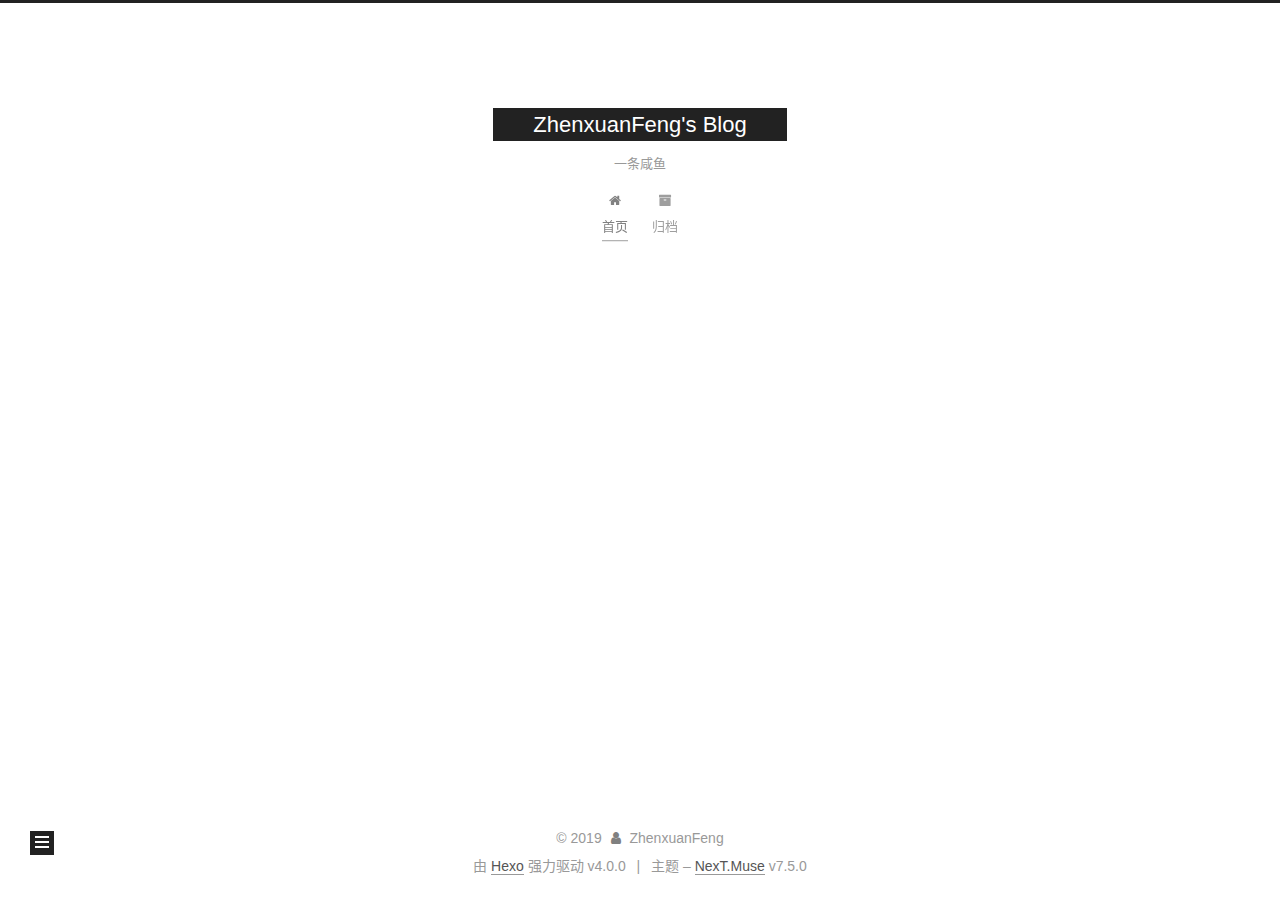
<file: index.html>
<!DOCTYPE html>
<html lang="zh-CN">
<head>
  <meta charset="UTF-8">
<meta name="viewport" content="width=device-width, initial-scale=1, maximum-scale=2">
<meta name="theme-color" content="#222">
<meta name="generator" content="Hexo 4.0.0">
  <link rel="apple-touch-icon" sizes="180x180" href="/images/apple-touch-icon-next.png">
  <link rel="icon" type="image/png" sizes="32x32" href="/images/favicon-32x32-next.png">
  <link rel="icon" type="image/png" sizes="16x16" href="/images/favicon-16x16-next.png">
  <link rel="mask-icon" href="/images/logo.svg" color="#222">
  <link rel="alternate" href="/atom.xml" title="ZhenxuanFeng's Blog" type="application/atom+xml">

<link rel="stylesheet" href="/css/main.css">


<link rel="stylesheet" href="/lib/font-awesome/css/font-awesome.min.css">


<script id="hexo-configurations">
  var NexT = window.NexT || {};
  var CONFIG = {
    hostname: new URL('http://zhenxuanfeng.github.io').hostname,
    root: '/',
    scheme: 'Muse',
    version: '7.5.0',
    exturl: false,
    sidebar: {"position":"left","display":"post","offset":12,"onmobile":false},
    copycode: {"enable":false,"show_result":false,"style":null},
    back2top: {"enable":true,"sidebar":false,"scrollpercent":false},
    bookmark: {"enable":false,"color":"#222","save":"auto"},
    fancybox: false,
    mediumzoom: false,
    lazyload: false,
    pangu: false,
    algolia: {
      appID: '',
      apiKey: '',
      indexName: '',
      hits: {"per_page":10},
      labels: {"input_placeholder":"Search for Posts","hits_empty":"We didn't find any results for the search: ${query}","hits_stats":"${hits} results found in ${time} ms"}
    },
    localsearch: {"enable":false,"trigger":"auto","top_n_per_article":1,"unescape":false,"preload":false},
    path: '',
    motion: {"enable":true,"async":false,"transition":{"post_block":"fadeIn","post_header":"slideDownIn","post_body":"slideDownIn","coll_header":"slideLeftIn","sidebar":"slideUpIn"}},
    sidebarPadding: 40
  };
</script>

  <meta property="og:type" content="website">
<meta property="og:title" content="ZhenxuanFeng&#39;s Blog">
<meta property="og:url" content="http:&#x2F;&#x2F;zhenxuanfeng.github.io&#x2F;index.html">
<meta property="og:site_name" content="ZhenxuanFeng&#39;s Blog">
<meta property="og:locale" content="zh-CN">
<meta name="twitter:card" content="summary">

<link rel="canonical" href="http://zhenxuanfeng.github.io/">


<script id="page-configurations">
  // https://hexo.io/docs/variables.html
  CONFIG.page = {
    sidebar: "",
    isHome: true,
    isPost: false,
    isPage: false,
    isArchive: false
  };
</script>

  <title>ZhenxuanFeng's Blog</title>
  






  <noscript>
  <style>
  .use-motion .brand,
  .use-motion .menu-item,
  .sidebar-inner,
  .use-motion .post-block,
  .use-motion .pagination,
  .use-motion .comments,
  .use-motion .post-header,
  .use-motion .post-body,
  .use-motion .collection-header { opacity: initial; }

  .use-motion .site-title,
  .use-motion .site-subtitle {
    opacity: initial;
    top: initial;
  }

  .use-motion .logo-line-before i { left: initial; }
  .use-motion .logo-line-after i { right: initial; }
  </style>
</noscript>

</head>

<body itemscope itemtype="http://schema.org/WebPage">
  <div class="container use-motion">
    <div class="headband"></div>

    <header class="header" itemscope itemtype="http://schema.org/WPHeader">
      <div class="header-inner"><div class="site-brand-container">
  <div class="site-meta">

    <div>
      <a href="/" class="brand" rel="start">
        <span class="logo-line-before"><i></i></span>
        <span class="site-title">ZhenxuanFeng's Blog</span>
        <span class="logo-line-after"><i></i></span>
      </a>
    </div>
        <p class="site-subtitle">一条咸鱼</p>
  </div>

  <div class="site-nav-toggle">
    <div class="toggle" aria-label="切换导航栏">
      <span class="toggle-line toggle-line-first"></span>
      <span class="toggle-line toggle-line-middle"></span>
      <span class="toggle-line toggle-line-last"></span>
    </div>
  </div>
</div>


<nav class="site-nav">
  
  <ul id="menu" class="menu">
        <li class="menu-item menu-item-home">

    <a href="/" rel="section"><i class="fa fa-fw fa-home"></i>首页</a>

  </li>
        <li class="menu-item menu-item-archives">

    <a href="/archives/" rel="section"><i class="fa fa-fw fa-archive"></i>归档</a>

  </li>
  </ul>

</nav>
</div>
    </header>

    
  <div class="back-to-top">
    <i class="fa fa-arrow-up"></i>
    <span>0%</span>
  </div>


    <main class="main">
      <div class="main-inner">
        <div class="content-wrap">
          

          <div class="content">
            

  <div class="posts-expand">
        
  
  
  <article itemscope itemtype="http://schema.org/Article" class="post-block home" lang="zh-CN">
    <link itemprop="mainEntityOfPage" href="http://zhenxuanfeng.github.io/2019/11/26/%E5%9C%A8%E8%BF%99%E9%87%8C/">

    <span hidden itemprop="author" itemscope itemtype="http://schema.org/Person">
      <meta itemprop="image" content="/images/avatar.gif">
      <meta itemprop="name" content="ZhenxuanFeng">
      <meta itemprop="description" content="">
    </span>

    <span hidden itemprop="publisher" itemscope itemtype="http://schema.org/Organization">
      <meta itemprop="name" content="ZhenxuanFeng's Blog">
    </span>
      <header class="post-header">
        <h1 class="post-title" itemprop="name headline">
          
            <a href="/2019/11/26/%E5%9C%A8%E8%BF%99%E9%87%8C/" class="post-title-link" itemprop="url">在这里</a>
        </h1>

        <div class="post-meta">
            <span class="post-meta-item">
              <span class="post-meta-item-icon">
                <i class="fa fa-calendar-o"></i>
              </span>
              <span class="post-meta-item-text">发表于</span>
              

              <time title="创建时间：2019-11-26 21:32:27 / 修改时间：21:32:39" itemprop="dateCreated datePublished" datetime="2019-11-26T21:32:27+08:00">2019-11-26</time>
            </span>

          

        </div>
      </header>

    
    
    
    <div class="post-body" itemprop="articleBody">

      
          <p>我的第一篇hexo博客</p>

      
    </div>

    
    
    
      <footer class="post-footer">
        <div class="post-eof"></div>
      </footer>
  </article>
  
  
  

  </div>

  



          </div>
          

        </div>
          
  
  <div class="toggle sidebar-toggle">
    <span class="toggle-line toggle-line-first"></span>
    <span class="toggle-line toggle-line-middle"></span>
    <span class="toggle-line toggle-line-last"></span>
  </div>

  <aside class="sidebar">
    <div class="sidebar-inner">

      <ul class="sidebar-nav motion-element">
        <li class="sidebar-nav-toc">
          文章目录
        </li>
        <li class="sidebar-nav-overview">
          站点概览
        </li>
      </ul>

      <!--noindex-->
      <div class="post-toc-wrap sidebar-panel">
      </div>
      <!--/noindex-->

      <div class="site-overview-wrap sidebar-panel">
        <div class="site-author motion-element" itemprop="author" itemscope itemtype="http://schema.org/Person">
  <p class="site-author-name" itemprop="name">ZhenxuanFeng</p>
  <div class="site-description" itemprop="description"></div>
</div>
<div class="site-state-wrap motion-element">
  <nav class="site-state">
      <div class="site-state-item site-state-posts">
          <a href="/archives/">
        
          <span class="site-state-item-count">1</span>
          <span class="site-state-item-name">日志</span>
        </a>
      </div>
  </nav>
</div>
  <div class="feed-link motion-element">
    <a href="/atom.xml" rel="alternate">
      <i class="fa fa-rss"></i>RSS
    </a>
  </div>



      </div>

    </div>
  </aside>
  <div id="sidebar-dimmer"></div>


      </div>
    </main>

    <footer class="footer">
      <div class="footer-inner">
        

<div class="copyright">
  
  &copy; 
  <span itemprop="copyrightYear">2019</span>
  <span class="with-love">
    <i class="fa fa-user"></i>
  </span>
  <span class="author" itemprop="copyrightHolder">ZhenxuanFeng</span>
</div>
  <div class="powered-by">由 <a href="https://hexo.io/" class="theme-link" rel="noopener" target="_blank">Hexo</a> 强力驱动 v4.0.0
  </div>
  <span class="post-meta-divider">|</span>
  <div class="theme-info">主题 – <a href="https://muse.theme-next.org/" class="theme-link" rel="noopener" target="_blank">NexT.Muse</a> v7.5.0
  </div>

        








        
      </div>
    </footer>
  </div>

  
  <script src="/lib/anime.min.js"></script>
  <script src="/lib/velocity/velocity.min.js"></script>
  <script src="/lib/velocity/velocity.ui.min.js"></script>
<script src="/js/utils.js"></script><script src="/js/motion.js"></script>
<script src="/js/schemes/muse.js"></script>
<script src="/js/next-boot.js"></script>



  
















  

  

</body>
</html>
</file>
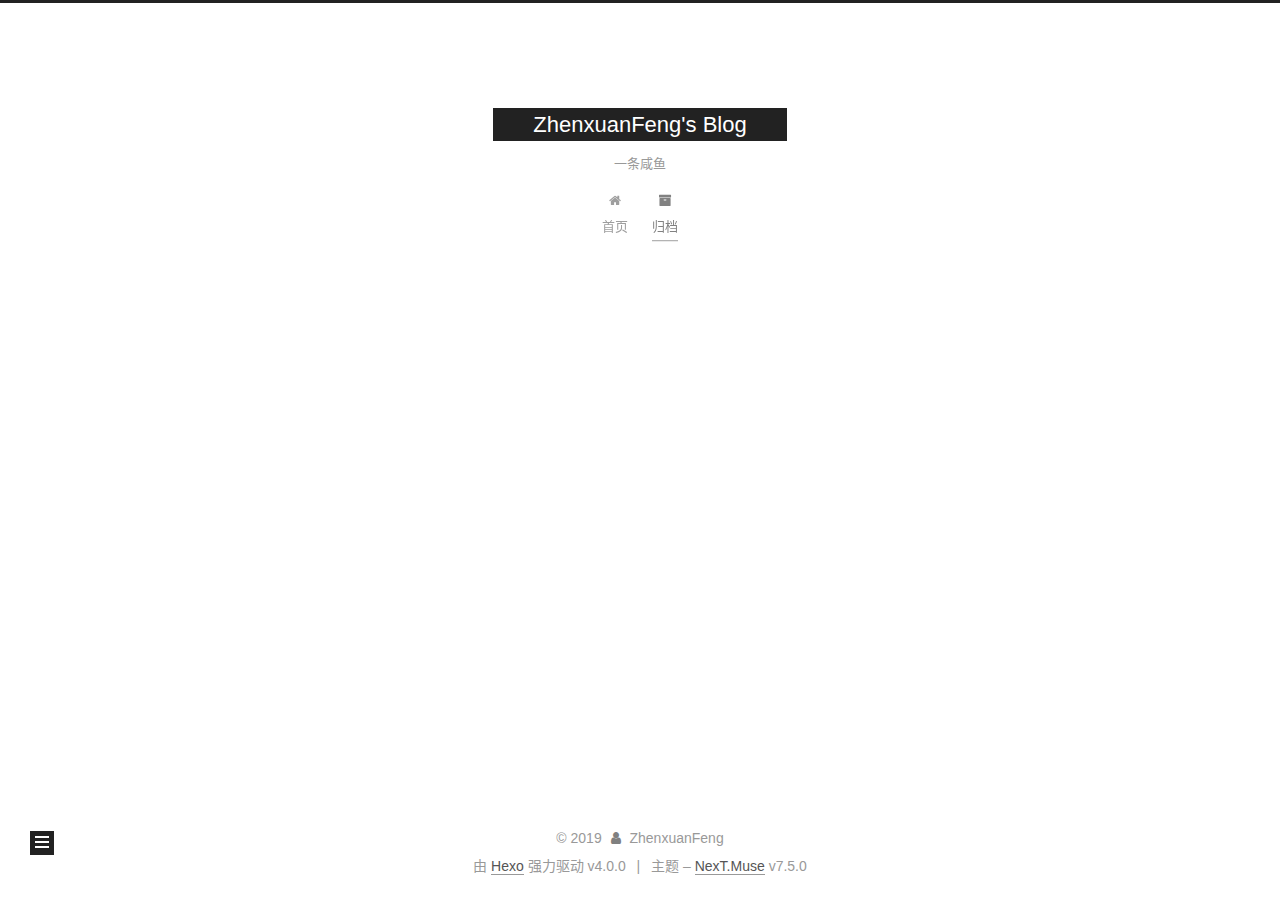
<file: archives/index.html>
<!DOCTYPE html>
<html lang="zh-CN">
<head>
  <meta charset="UTF-8">
<meta name="viewport" content="width=device-width, initial-scale=1, maximum-scale=2">
<meta name="theme-color" content="#222">
<meta name="generator" content="Hexo 4.0.0">
  <link rel="apple-touch-icon" sizes="180x180" href="/images/apple-touch-icon-next.png">
  <link rel="icon" type="image/png" sizes="32x32" href="/images/favicon-32x32-next.png">
  <link rel="icon" type="image/png" sizes="16x16" href="/images/favicon-16x16-next.png">
  <link rel="mask-icon" href="/images/logo.svg" color="#222">
  <link rel="alternate" href="/atom.xml" title="ZhenxuanFeng's Blog" type="application/atom+xml">

<link rel="stylesheet" href="/css/main.css">


<link rel="stylesheet" href="/lib/font-awesome/css/font-awesome.min.css">


<script id="hexo-configurations">
  var NexT = window.NexT || {};
  var CONFIG = {
    hostname: new URL('http://zhenxuanfeng.github.io').hostname,
    root: '/',
    scheme: 'Muse',
    version: '7.5.0',
    exturl: false,
    sidebar: {"position":"left","display":"post","offset":12,"onmobile":false},
    copycode: {"enable":false,"show_result":false,"style":null},
    back2top: {"enable":true,"sidebar":false,"scrollpercent":false},
    bookmark: {"enable":false,"color":"#222","save":"auto"},
    fancybox: false,
    mediumzoom: false,
    lazyload: false,
    pangu: false,
    algolia: {
      appID: '',
      apiKey: '',
      indexName: '',
      hits: {"per_page":10},
      labels: {"input_placeholder":"Search for Posts","hits_empty":"We didn't find any results for the search: ${query}","hits_stats":"${hits} results found in ${time} ms"}
    },
    localsearch: {"enable":false,"trigger":"auto","top_n_per_article":1,"unescape":false,"preload":false},
    path: '',
    motion: {"enable":true,"async":false,"transition":{"post_block":"fadeIn","post_header":"slideDownIn","post_body":"slideDownIn","coll_header":"slideLeftIn","sidebar":"slideUpIn"}},
    sidebarPadding: 40
  };
</script>

  <meta property="og:type" content="website">
<meta property="og:title" content="ZhenxuanFeng&#39;s Blog">
<meta property="og:url" content="http:&#x2F;&#x2F;zhenxuanfeng.github.io&#x2F;archives&#x2F;index.html">
<meta property="og:site_name" content="ZhenxuanFeng&#39;s Blog">
<meta property="og:locale" content="zh-CN">
<meta name="twitter:card" content="summary">

<link rel="canonical" href="http://zhenxuanfeng.github.io/archives/">


<script id="page-configurations">
  // https://hexo.io/docs/variables.html
  CONFIG.page = {
    sidebar: "",
    isHome: false,
    isPost: false,
    isPage: false,
    isArchive: true
  };
</script>

  <title>归档 | ZhenxuanFeng's Blog</title>
  






  <noscript>
  <style>
  .use-motion .brand,
  .use-motion .menu-item,
  .sidebar-inner,
  .use-motion .post-block,
  .use-motion .pagination,
  .use-motion .comments,
  .use-motion .post-header,
  .use-motion .post-body,
  .use-motion .collection-header { opacity: initial; }

  .use-motion .site-title,
  .use-motion .site-subtitle {
    opacity: initial;
    top: initial;
  }

  .use-motion .logo-line-before i { left: initial; }
  .use-motion .logo-line-after i { right: initial; }
  </style>
</noscript>

</head>

<body itemscope itemtype="http://schema.org/WebPage">
  <div class="container use-motion">
    <div class="headband"></div>

    <header class="header" itemscope itemtype="http://schema.org/WPHeader">
      <div class="header-inner"><div class="site-brand-container">
  <div class="site-meta">

    <div>
      <a href="/" class="brand" rel="start">
        <span class="logo-line-before"><i></i></span>
        <span class="site-title">ZhenxuanFeng's Blog</span>
        <span class="logo-line-after"><i></i></span>
      </a>
    </div>
        <p class="site-subtitle">一条咸鱼</p>
  </div>

  <div class="site-nav-toggle">
    <div class="toggle" aria-label="切换导航栏">
      <span class="toggle-line toggle-line-first"></span>
      <span class="toggle-line toggle-line-middle"></span>
      <span class="toggle-line toggle-line-last"></span>
    </div>
  </div>
</div>


<nav class="site-nav">
  
  <ul id="menu" class="menu">
        <li class="menu-item menu-item-home">

    <a href="/" rel="section"><i class="fa fa-fw fa-home"></i>首页</a>

  </li>
        <li class="menu-item menu-item-archives">

    <a href="/archives/" rel="section"><i class="fa fa-fw fa-archive"></i>归档</a>

  </li>
  </ul>

</nav>
</div>
    </header>

    
  <div class="back-to-top">
    <i class="fa fa-arrow-up"></i>
    <span>0%</span>
  </div>


    <main class="main">
      <div class="main-inner">
        <div class="content-wrap">
          

          <div class="content">
            

  
  
  
  <div class="post-block">
    <div class="posts-collapse">
      <div class="collection-title">
        <span class="collection-header">嗯..! 目前共计 1 篇日志。 继续努力。</span>
      </div>

      
    <div class="collection-year">
      <h1 class="collection-header">2019</h1>
    </div>

  <article itemscope itemtype="http://schema.org/Article">
    <header class="post-header">

      <div class="post-meta">
        <time itemprop="dateCreated"
              datetime="2019-11-26T21:32:27+08:00"
              content="2019-11-26">
          11-26
        </time>
      </div>

      <h2 class="post-title">
          <a class="post-title-link" href="/2019/11/26/%E5%9C%A8%E8%BF%99%E9%87%8C/" itemprop="url">
            <span itemprop="name">在这里</span>
          </a>
      </h2>

    </header>
  </article>


    </div>
  </div>
  
  
  

  



          </div>
          

        </div>
          
  
  <div class="toggle sidebar-toggle">
    <span class="toggle-line toggle-line-first"></span>
    <span class="toggle-line toggle-line-middle"></span>
    <span class="toggle-line toggle-line-last"></span>
  </div>

  <aside class="sidebar">
    <div class="sidebar-inner">

      <ul class="sidebar-nav motion-element">
        <li class="sidebar-nav-toc">
          文章目录
        </li>
        <li class="sidebar-nav-overview">
          站点概览
        </li>
      </ul>

      <!--noindex-->
      <div class="post-toc-wrap sidebar-panel">
      </div>
      <!--/noindex-->

      <div class="site-overview-wrap sidebar-panel">
        <div class="site-author motion-element" itemprop="author" itemscope itemtype="http://schema.org/Person">
  <p class="site-author-name" itemprop="name">ZhenxuanFeng</p>
  <div class="site-description" itemprop="description"></div>
</div>
<div class="site-state-wrap motion-element">
  <nav class="site-state">
      <div class="site-state-item site-state-posts">
          <a href="/archives/">
        
          <span class="site-state-item-count">1</span>
          <span class="site-state-item-name">日志</span>
        </a>
      </div>
  </nav>
</div>
  <div class="feed-link motion-element">
    <a href="/atom.xml" rel="alternate">
      <i class="fa fa-rss"></i>RSS
    </a>
  </div>



      </div>

    </div>
  </aside>
  <div id="sidebar-dimmer"></div>


      </div>
    </main>

    <footer class="footer">
      <div class="footer-inner">
        

<div class="copyright">
  
  &copy; 
  <span itemprop="copyrightYear">2019</span>
  <span class="with-love">
    <i class="fa fa-user"></i>
  </span>
  <span class="author" itemprop="copyrightHolder">ZhenxuanFeng</span>
</div>
  <div class="powered-by">由 <a href="https://hexo.io/" class="theme-link" rel="noopener" target="_blank">Hexo</a> 强力驱动 v4.0.0
  </div>
  <span class="post-meta-divider">|</span>
  <div class="theme-info">主题 – <a href="https://muse.theme-next.org/" class="theme-link" rel="noopener" target="_blank">NexT.Muse</a> v7.5.0
  </div>

        








        
      </div>
    </footer>
  </div>

  
  <script src="/lib/anime.min.js"></script>
  <script src="/lib/velocity/velocity.min.js"></script>
  <script src="/lib/velocity/velocity.ui.min.js"></script>
<script src="/js/utils.js"></script><script src="/js/motion.js"></script>
<script src="/js/schemes/muse.js"></script>
<script src="/js/next-boot.js"></script>



  
















  

  

</body>
</html>
</file>
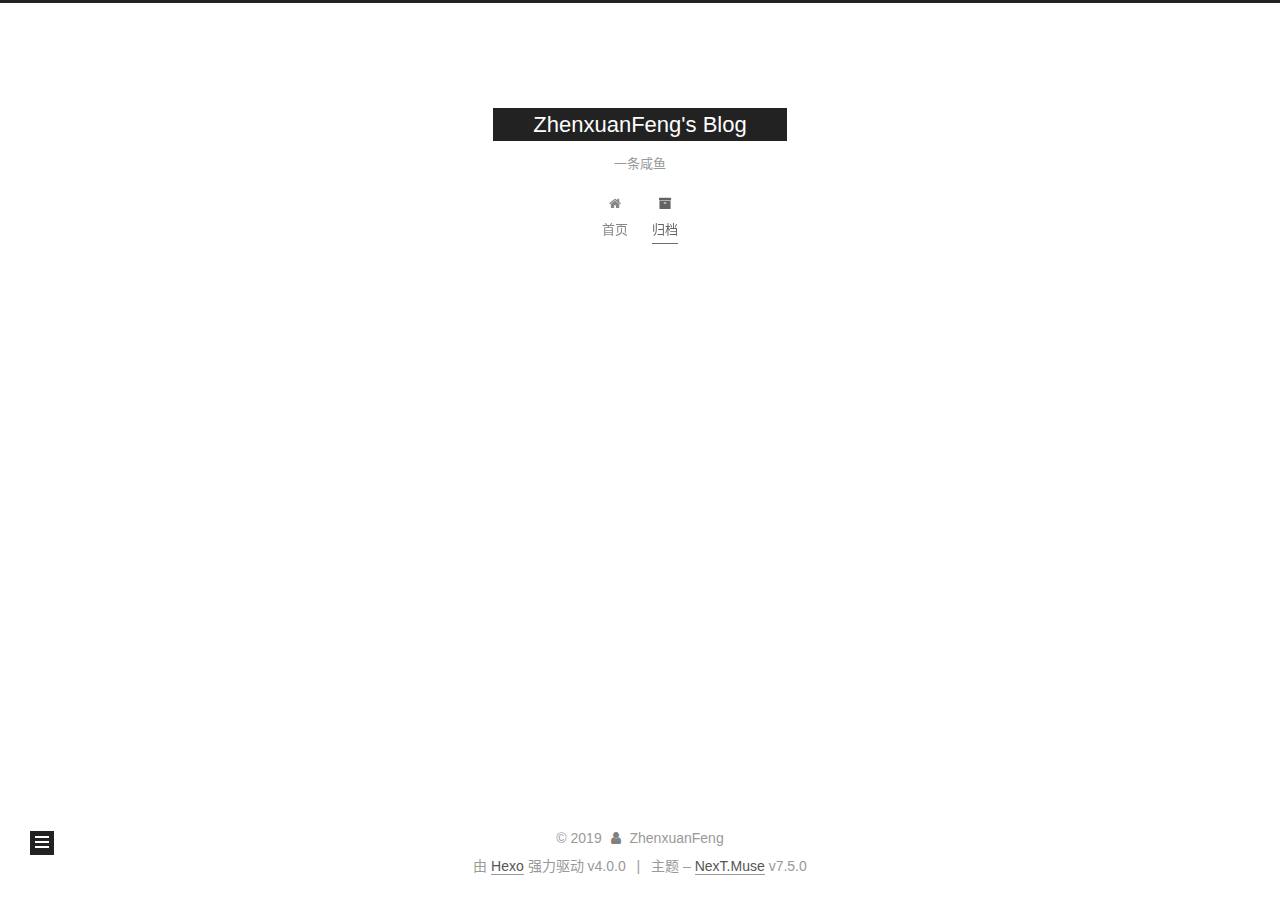
<file: archives/2019/index.html>
<!DOCTYPE html>
<html lang="zh-CN">
<head>
  <meta charset="UTF-8">
<meta name="viewport" content="width=device-width, initial-scale=1, maximum-scale=2">
<meta name="theme-color" content="#222">
<meta name="generator" content="Hexo 4.0.0">
  <link rel="apple-touch-icon" sizes="180x180" href="/images/apple-touch-icon-next.png">
  <link rel="icon" type="image/png" sizes="32x32" href="/images/favicon-32x32-next.png">
  <link rel="icon" type="image/png" sizes="16x16" href="/images/favicon-16x16-next.png">
  <link rel="mask-icon" href="/images/logo.svg" color="#222">
  <link rel="alternate" href="/atom.xml" title="ZhenxuanFeng's Blog" type="application/atom+xml">

<link rel="stylesheet" href="/css/main.css">


<link rel="stylesheet" href="/lib/font-awesome/css/font-awesome.min.css">


<script id="hexo-configurations">
  var NexT = window.NexT || {};
  var CONFIG = {
    hostname: new URL('http://zhenxuanfeng.github.io').hostname,
    root: '/',
    scheme: 'Muse',
    version: '7.5.0',
    exturl: false,
    sidebar: {"position":"left","display":"post","offset":12,"onmobile":false},
    copycode: {"enable":false,"show_result":false,"style":null},
    back2top: {"enable":true,"sidebar":false,"scrollpercent":false},
    bookmark: {"enable":false,"color":"#222","save":"auto"},
    fancybox: false,
    mediumzoom: false,
    lazyload: false,
    pangu: false,
    algolia: {
      appID: '',
      apiKey: '',
      indexName: '',
      hits: {"per_page":10},
      labels: {"input_placeholder":"Search for Posts","hits_empty":"We didn't find any results for the search: ${query}","hits_stats":"${hits} results found in ${time} ms"}
    },
    localsearch: {"enable":false,"trigger":"auto","top_n_per_article":1,"unescape":false,"preload":false},
    path: '',
    motion: {"enable":true,"async":false,"transition":{"post_block":"fadeIn","post_header":"slideDownIn","post_body":"slideDownIn","coll_header":"slideLeftIn","sidebar":"slideUpIn"}},
    sidebarPadding: 40
  };
</script>

  <meta property="og:type" content="website">
<meta property="og:title" content="ZhenxuanFeng&#39;s Blog">
<meta property="og:url" content="http:&#x2F;&#x2F;zhenxuanfeng.github.io&#x2F;archives&#x2F;2019&#x2F;index.html">
<meta property="og:site_name" content="ZhenxuanFeng&#39;s Blog">
<meta property="og:locale" content="zh-CN">
<meta name="twitter:card" content="summary">

<link rel="canonical" href="http://zhenxuanfeng.github.io/archives/2019/">


<script id="page-configurations">
  // https://hexo.io/docs/variables.html
  CONFIG.page = {
    sidebar: "",
    isHome: false,
    isPost: false,
    isPage: false,
    isArchive: true
  };
</script>

  <title>归档 | ZhenxuanFeng's Blog</title>
  






  <noscript>
  <style>
  .use-motion .brand,
  .use-motion .menu-item,
  .sidebar-inner,
  .use-motion .post-block,
  .use-motion .pagination,
  .use-motion .comments,
  .use-motion .post-header,
  .use-motion .post-body,
  .use-motion .collection-header { opacity: initial; }

  .use-motion .site-title,
  .use-motion .site-subtitle {
    opacity: initial;
    top: initial;
  }

  .use-motion .logo-line-before i { left: initial; }
  .use-motion .logo-line-after i { right: initial; }
  </style>
</noscript>

</head>

<body itemscope itemtype="http://schema.org/WebPage">
  <div class="container use-motion">
    <div class="headband"></div>

    <header class="header" itemscope itemtype="http://schema.org/WPHeader">
      <div class="header-inner"><div class="site-brand-container">
  <div class="site-meta">

    <div>
      <a href="/" class="brand" rel="start">
        <span class="logo-line-before"><i></i></span>
        <span class="site-title">ZhenxuanFeng's Blog</span>
        <span class="logo-line-after"><i></i></span>
      </a>
    </div>
        <p class="site-subtitle">一条咸鱼</p>
  </div>

  <div class="site-nav-toggle">
    <div class="toggle" aria-label="切换导航栏">
      <span class="toggle-line toggle-line-first"></span>
      <span class="toggle-line toggle-line-middle"></span>
      <span class="toggle-line toggle-line-last"></span>
    </div>
  </div>
</div>


<nav class="site-nav">
  
  <ul id="menu" class="menu">
        <li class="menu-item menu-item-home">

    <a href="/" rel="section"><i class="fa fa-fw fa-home"></i>首页</a>

  </li>
        <li class="menu-item menu-item-archives">

    <a href="/archives/" rel="section"><i class="fa fa-fw fa-archive"></i>归档</a>

  </li>
  </ul>

</nav>
</div>
    </header>

    
  <div class="back-to-top">
    <i class="fa fa-arrow-up"></i>
    <span>0%</span>
  </div>


    <main class="main">
      <div class="main-inner">
        <div class="content-wrap">
          

          <div class="content">
            

  
  
  
  <div class="post-block">
    <div class="posts-collapse">
      <div class="collection-title">
        <span class="collection-header">嗯..! 目前共计 1 篇日志。 继续努力。</span>
      </div>

      
    <div class="collection-year">
      <h1 class="collection-header">2019</h1>
    </div>

  <article itemscope itemtype="http://schema.org/Article">
    <header class="post-header">

      <div class="post-meta">
        <time itemprop="dateCreated"
              datetime="2019-11-26T21:32:27+08:00"
              content="2019-11-26">
          11-26
        </time>
      </div>

      <h2 class="post-title">
          <a class="post-title-link" href="/2019/11/26/%E5%9C%A8%E8%BF%99%E9%87%8C/" itemprop="url">
            <span itemprop="name">在这里</span>
          </a>
      </h2>

    </header>
  </article>


    </div>
  </div>
  
  
  

  



          </div>
          

        </div>
          
  
  <div class="toggle sidebar-toggle">
    <span class="toggle-line toggle-line-first"></span>
    <span class="toggle-line toggle-line-middle"></span>
    <span class="toggle-line toggle-line-last"></span>
  </div>

  <aside class="sidebar">
    <div class="sidebar-inner">

      <ul class="sidebar-nav motion-element">
        <li class="sidebar-nav-toc">
          文章目录
        </li>
        <li class="sidebar-nav-overview">
          站点概览
        </li>
      </ul>

      <!--noindex-->
      <div class="post-toc-wrap sidebar-panel">
      </div>
      <!--/noindex-->

      <div class="site-overview-wrap sidebar-panel">
        <div class="site-author motion-element" itemprop="author" itemscope itemtype="http://schema.org/Person">
  <p class="site-author-name" itemprop="name">ZhenxuanFeng</p>
  <div class="site-description" itemprop="description"></div>
</div>
<div class="site-state-wrap motion-element">
  <nav class="site-state">
      <div class="site-state-item site-state-posts">
          <a href="/archives/">
        
          <span class="site-state-item-count">1</span>
          <span class="site-state-item-name">日志</span>
        </a>
      </div>
  </nav>
</div>
  <div class="feed-link motion-element">
    <a href="/atom.xml" rel="alternate">
      <i class="fa fa-rss"></i>RSS
    </a>
  </div>



      </div>

    </div>
  </aside>
  <div id="sidebar-dimmer"></div>


      </div>
    </main>

    <footer class="footer">
      <div class="footer-inner">
        

<div class="copyright">
  
  &copy; 
  <span itemprop="copyrightYear">2019</span>
  <span class="with-love">
    <i class="fa fa-user"></i>
  </span>
  <span class="author" itemprop="copyrightHolder">ZhenxuanFeng</span>
</div>
  <div class="powered-by">由 <a href="https://hexo.io/" class="theme-link" rel="noopener" target="_blank">Hexo</a> 强力驱动 v4.0.0
  </div>
  <span class="post-meta-divider">|</span>
  <div class="theme-info">主题 – <a href="https://muse.theme-next.org/" class="theme-link" rel="noopener" target="_blank">NexT.Muse</a> v7.5.0
  </div>

        








        
      </div>
    </footer>
  </div>

  
  <script src="/lib/anime.min.js"></script>
  <script src="/lib/velocity/velocity.min.js"></script>
  <script src="/lib/velocity/velocity.ui.min.js"></script>
<script src="/js/utils.js"></script><script src="/js/motion.js"></script>
<script src="/js/schemes/muse.js"></script>
<script src="/js/next-boot.js"></script>



  
















  

  

</body>
</html>
</file>
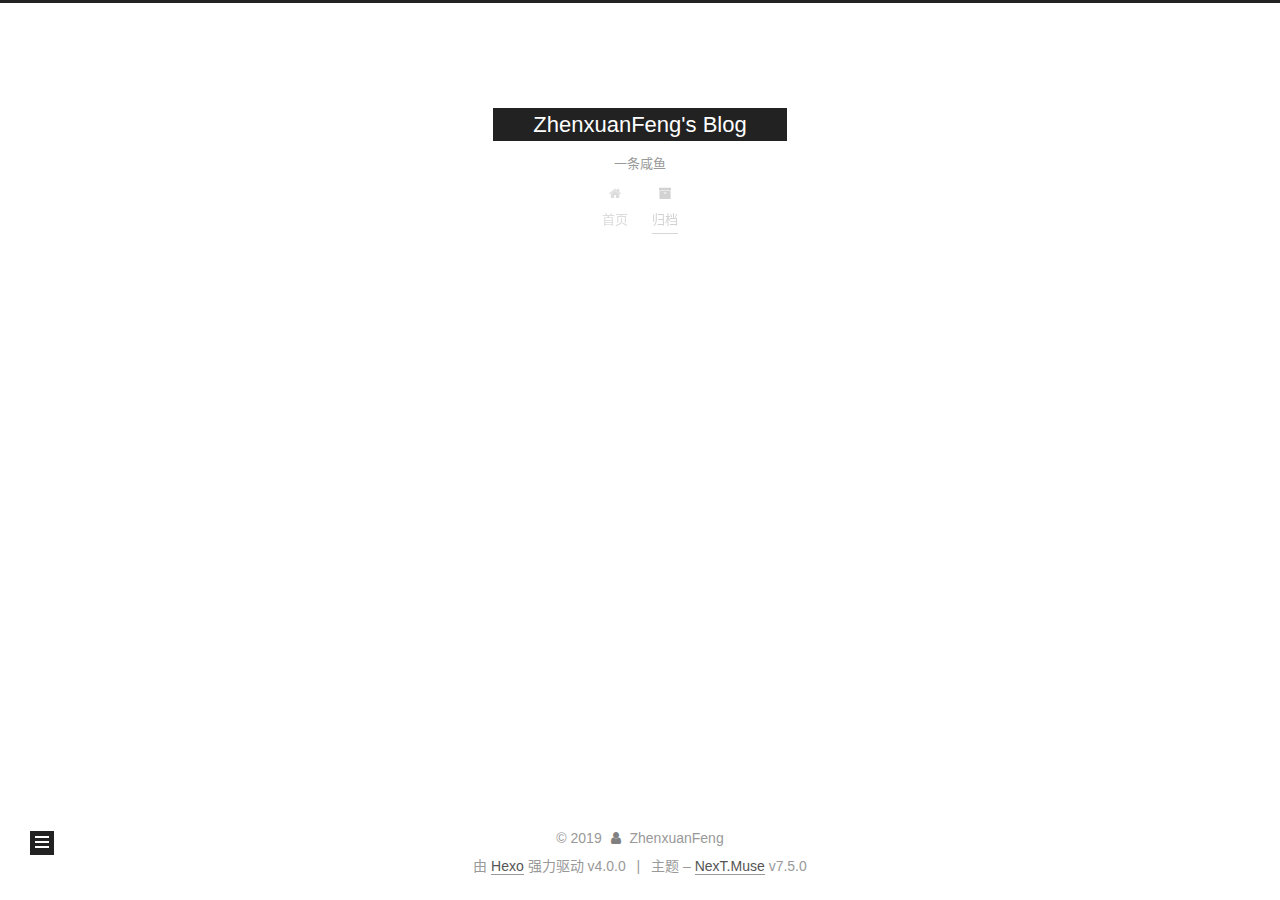
<file: archives/2019/11/index.html>
<!DOCTYPE html>
<html lang="zh-CN">
<head>
  <meta charset="UTF-8">
<meta name="viewport" content="width=device-width, initial-scale=1, maximum-scale=2">
<meta name="theme-color" content="#222">
<meta name="generator" content="Hexo 4.0.0">
  <link rel="apple-touch-icon" sizes="180x180" href="/images/apple-touch-icon-next.png">
  <link rel="icon" type="image/png" sizes="32x32" href="/images/favicon-32x32-next.png">
  <link rel="icon" type="image/png" sizes="16x16" href="/images/favicon-16x16-next.png">
  <link rel="mask-icon" href="/images/logo.svg" color="#222">
  <link rel="alternate" href="/atom.xml" title="ZhenxuanFeng's Blog" type="application/atom+xml">

<link rel="stylesheet" href="/css/main.css">


<link rel="stylesheet" href="/lib/font-awesome/css/font-awesome.min.css">


<script id="hexo-configurations">
  var NexT = window.NexT || {};
  var CONFIG = {
    hostname: new URL('http://zhenxuanfeng.github.io').hostname,
    root: '/',
    scheme: 'Muse',
    version: '7.5.0',
    exturl: false,
    sidebar: {"position":"left","display":"post","offset":12,"onmobile":false},
    copycode: {"enable":false,"show_result":false,"style":null},
    back2top: {"enable":true,"sidebar":false,"scrollpercent":false},
    bookmark: {"enable":false,"color":"#222","save":"auto"},
    fancybox: false,
    mediumzoom: false,
    lazyload: false,
    pangu: false,
    algolia: {
      appID: '',
      apiKey: '',
      indexName: '',
      hits: {"per_page":10},
      labels: {"input_placeholder":"Search for Posts","hits_empty":"We didn't find any results for the search: ${query}","hits_stats":"${hits} results found in ${time} ms"}
    },
    localsearch: {"enable":false,"trigger":"auto","top_n_per_article":1,"unescape":false,"preload":false},
    path: '',
    motion: {"enable":true,"async":false,"transition":{"post_block":"fadeIn","post_header":"slideDownIn","post_body":"slideDownIn","coll_header":"slideLeftIn","sidebar":"slideUpIn"}},
    sidebarPadding: 40
  };
</script>

  <meta property="og:type" content="website">
<meta property="og:title" content="ZhenxuanFeng&#39;s Blog">
<meta property="og:url" content="http:&#x2F;&#x2F;zhenxuanfeng.github.io&#x2F;archives&#x2F;2019&#x2F;11&#x2F;index.html">
<meta property="og:site_name" content="ZhenxuanFeng&#39;s Blog">
<meta property="og:locale" content="zh-CN">
<meta name="twitter:card" content="summary">

<link rel="canonical" href="http://zhenxuanfeng.github.io/archives/2019/11/">


<script id="page-configurations">
  // https://hexo.io/docs/variables.html
  CONFIG.page = {
    sidebar: "",
    isHome: false,
    isPost: false,
    isPage: false,
    isArchive: true
  };
</script>

  <title>归档 | ZhenxuanFeng's Blog</title>
  






  <noscript>
  <style>
  .use-motion .brand,
  .use-motion .menu-item,
  .sidebar-inner,
  .use-motion .post-block,
  .use-motion .pagination,
  .use-motion .comments,
  .use-motion .post-header,
  .use-motion .post-body,
  .use-motion .collection-header { opacity: initial; }

  .use-motion .site-title,
  .use-motion .site-subtitle {
    opacity: initial;
    top: initial;
  }

  .use-motion .logo-line-before i { left: initial; }
  .use-motion .logo-line-after i { right: initial; }
  </style>
</noscript>

</head>

<body itemscope itemtype="http://schema.org/WebPage">
  <div class="container use-motion">
    <div class="headband"></div>

    <header class="header" itemscope itemtype="http://schema.org/WPHeader">
      <div class="header-inner"><div class="site-brand-container">
  <div class="site-meta">

    <div>
      <a href="/" class="brand" rel="start">
        <span class="logo-line-before"><i></i></span>
        <span class="site-title">ZhenxuanFeng's Blog</span>
        <span class="logo-line-after"><i></i></span>
      </a>
    </div>
        <p class="site-subtitle">一条咸鱼</p>
  </div>

  <div class="site-nav-toggle">
    <div class="toggle" aria-label="切换导航栏">
      <span class="toggle-line toggle-line-first"></span>
      <span class="toggle-line toggle-line-middle"></span>
      <span class="toggle-line toggle-line-last"></span>
    </div>
  </div>
</div>


<nav class="site-nav">
  
  <ul id="menu" class="menu">
        <li class="menu-item menu-item-home">

    <a href="/" rel="section"><i class="fa fa-fw fa-home"></i>首页</a>

  </li>
        <li class="menu-item menu-item-archives">

    <a href="/archives/" rel="section"><i class="fa fa-fw fa-archive"></i>归档</a>

  </li>
  </ul>

</nav>
</div>
    </header>

    
  <div class="back-to-top">
    <i class="fa fa-arrow-up"></i>
    <span>0%</span>
  </div>


    <main class="main">
      <div class="main-inner">
        <div class="content-wrap">
          

          <div class="content">
            

  
  
  
  <div class="post-block">
    <div class="posts-collapse">
      <div class="collection-title">
        <span class="collection-header">嗯..! 目前共计 1 篇日志。 继续努力。</span>
      </div>

      
    <div class="collection-year">
      <h1 class="collection-header">2019</h1>
    </div>

  <article itemscope itemtype="http://schema.org/Article">
    <header class="post-header">

      <div class="post-meta">
        <time itemprop="dateCreated"
              datetime="2019-11-26T21:32:27+08:00"
              content="2019-11-26">
          11-26
        </time>
      </div>

      <h2 class="post-title">
          <a class="post-title-link" href="/2019/11/26/%E5%9C%A8%E8%BF%99%E9%87%8C/" itemprop="url">
            <span itemprop="name">在这里</span>
          </a>
      </h2>

    </header>
  </article>


    </div>
  </div>
  
  
  

  



          </div>
          

        </div>
          
  
  <div class="toggle sidebar-toggle">
    <span class="toggle-line toggle-line-first"></span>
    <span class="toggle-line toggle-line-middle"></span>
    <span class="toggle-line toggle-line-last"></span>
  </div>

  <aside class="sidebar">
    <div class="sidebar-inner">

      <ul class="sidebar-nav motion-element">
        <li class="sidebar-nav-toc">
          文章目录
        </li>
        <li class="sidebar-nav-overview">
          站点概览
        </li>
      </ul>

      <!--noindex-->
      <div class="post-toc-wrap sidebar-panel">
      </div>
      <!--/noindex-->

      <div class="site-overview-wrap sidebar-panel">
        <div class="site-author motion-element" itemprop="author" itemscope itemtype="http://schema.org/Person">
  <p class="site-author-name" itemprop="name">ZhenxuanFeng</p>
  <div class="site-description" itemprop="description"></div>
</div>
<div class="site-state-wrap motion-element">
  <nav class="site-state">
      <div class="site-state-item site-state-posts">
          <a href="/archives/">
        
          <span class="site-state-item-count">1</span>
          <span class="site-state-item-name">日志</span>
        </a>
      </div>
  </nav>
</div>
  <div class="feed-link motion-element">
    <a href="/atom.xml" rel="alternate">
      <i class="fa fa-rss"></i>RSS
    </a>
  </div>



      </div>

    </div>
  </aside>
  <div id="sidebar-dimmer"></div>


      </div>
    </main>

    <footer class="footer">
      <div class="footer-inner">
        

<div class="copyright">
  
  &copy; 
  <span itemprop="copyrightYear">2019</span>
  <span class="with-love">
    <i class="fa fa-user"></i>
  </span>
  <span class="author" itemprop="copyrightHolder">ZhenxuanFeng</span>
</div>
  <div class="powered-by">由 <a href="https://hexo.io/" class="theme-link" rel="noopener" target="_blank">Hexo</a> 强力驱动 v4.0.0
  </div>
  <span class="post-meta-divider">|</span>
  <div class="theme-info">主题 – <a href="https://muse.theme-next.org/" class="theme-link" rel="noopener" target="_blank">NexT.Muse</a> v7.5.0
  </div>

        








        
      </div>
    </footer>
  </div>

  
  <script src="/lib/anime.min.js"></script>
  <script src="/lib/velocity/velocity.min.js"></script>
  <script src="/lib/velocity/velocity.ui.min.js"></script>
<script src="/js/utils.js"></script><script src="/js/motion.js"></script>
<script src="/js/schemes/muse.js"></script>
<script src="/js/next-boot.js"></script>



  
















  

  

</body>
</html>
</file>
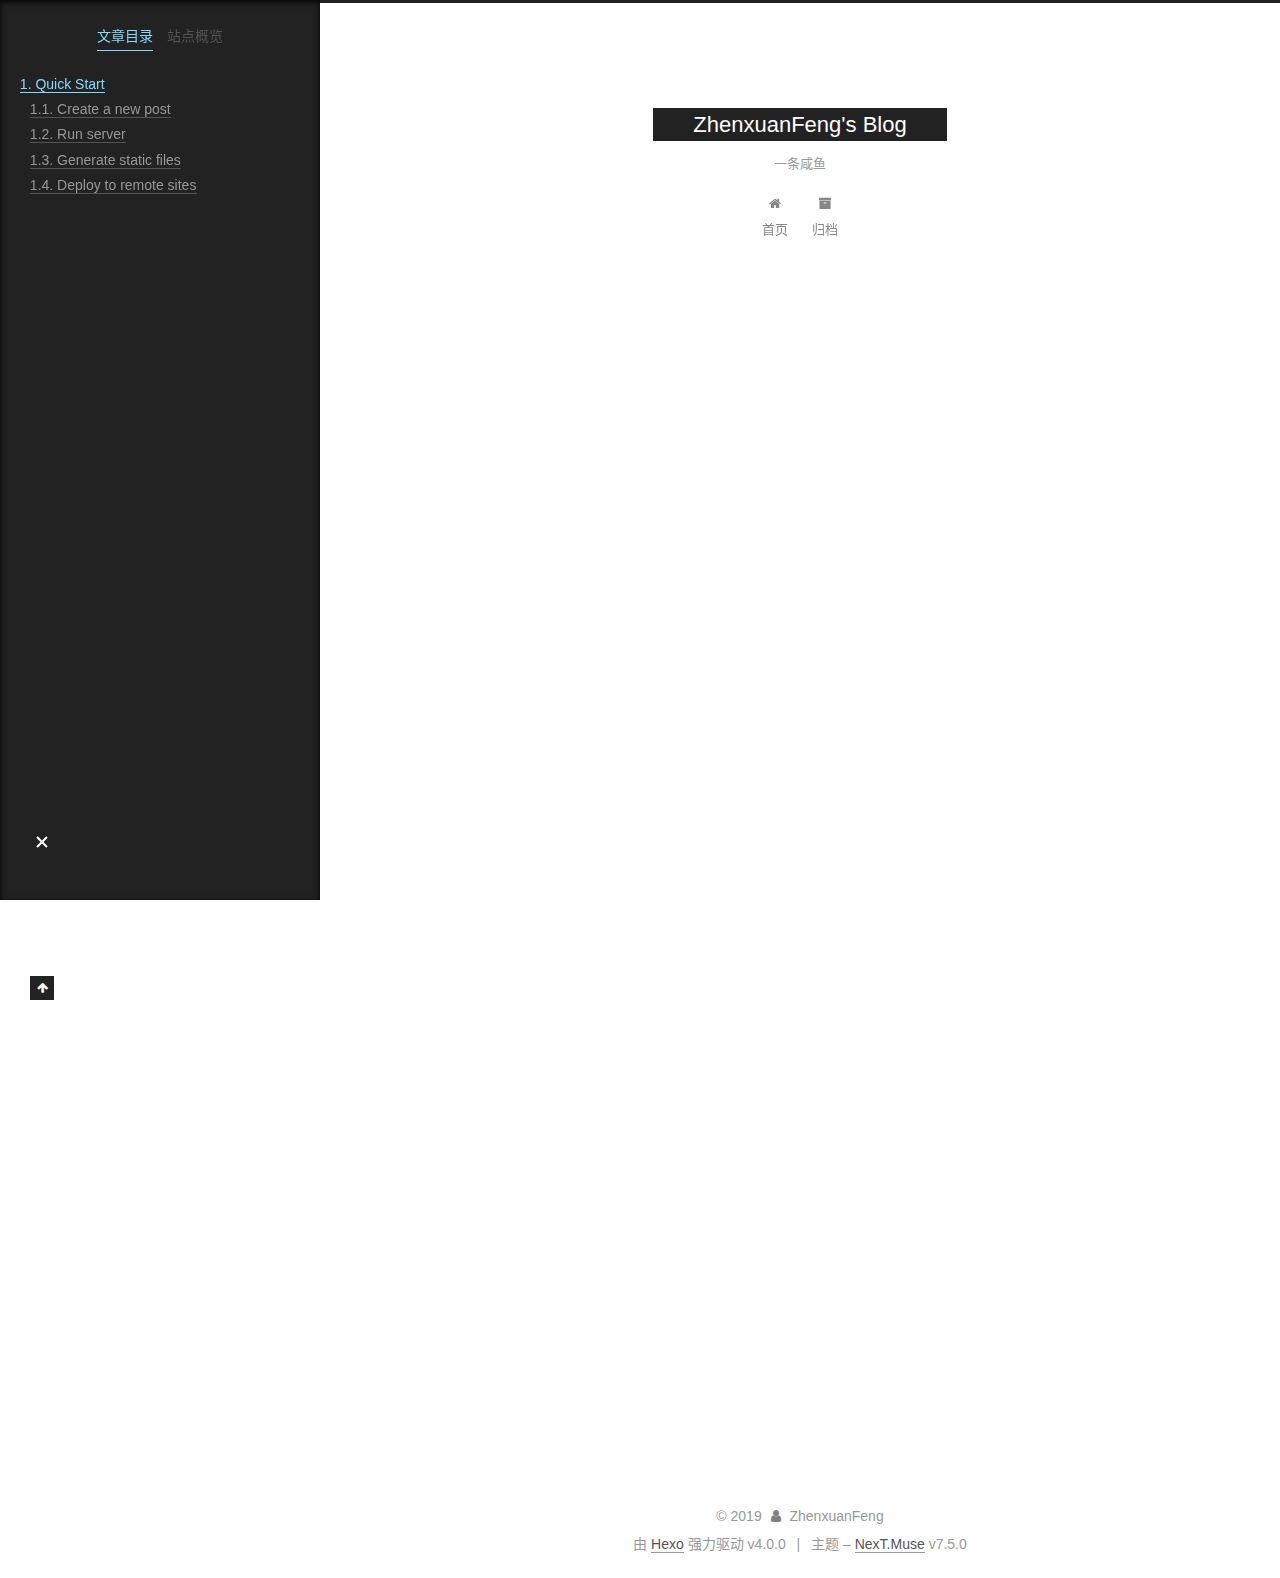
<file: 2019/11/26/hello-world/index.html>
<!DOCTYPE html>
<html lang="zh-CN">
<head>
  <meta charset="UTF-8">
<meta name="viewport" content="width=device-width, initial-scale=1, maximum-scale=2">
<meta name="theme-color" content="#222">
<meta name="generator" content="Hexo 4.0.0">
  <link rel="apple-touch-icon" sizes="180x180" href="/images/apple-touch-icon-next.png">
  <link rel="icon" type="image/png" sizes="32x32" href="/images/favicon-32x32-next.png">
  <link rel="icon" type="image/png" sizes="16x16" href="/images/favicon-16x16-next.png">
  <link rel="mask-icon" href="/images/logo.svg" color="#222">
  <link rel="alternate" href="/atom.xml" title="ZhenxuanFeng's Blog" type="application/atom+xml">

<link rel="stylesheet" href="/css/main.css">


<link rel="stylesheet" href="/lib/font-awesome/css/font-awesome.min.css">


<script id="hexo-configurations">
  var NexT = window.NexT || {};
  var CONFIG = {
    hostname: new URL('http://zhenxuanfeng.github.io').hostname,
    root: '/',
    scheme: 'Muse',
    version: '7.5.0',
    exturl: false,
    sidebar: {"position":"left","display":"post","offset":12,"onmobile":false},
    copycode: {"enable":false,"show_result":false,"style":null},
    back2top: {"enable":true,"sidebar":false,"scrollpercent":false},
    bookmark: {"enable":false,"color":"#222","save":"auto"},
    fancybox: false,
    mediumzoom: false,
    lazyload: false,
    pangu: false,
    algolia: {
      appID: '',
      apiKey: '',
      indexName: '',
      hits: {"per_page":10},
      labels: {"input_placeholder":"Search for Posts","hits_empty":"We didn't find any results for the search: ${query}","hits_stats":"${hits} results found in ${time} ms"}
    },
    localsearch: {"enable":false,"trigger":"auto","top_n_per_article":1,"unescape":false,"preload":false},
    path: '',
    motion: {"enable":true,"async":false,"transition":{"post_block":"fadeIn","post_header":"slideDownIn","post_body":"slideDownIn","coll_header":"slideLeftIn","sidebar":"slideUpIn"}},
    sidebarPadding: 40
  };
</script>

  <meta name="description" content="Welcome to Hexo! This is your very first post. Check documentation for more info. If you get any problems when using Hexo, you can find the answer in troubleshooting or you can ask me on GitHub. Quick">
<meta property="og:type" content="article">
<meta property="og:title" content="Hello World">
<meta property="og:url" content="http:&#x2F;&#x2F;zhenxuanfeng.github.io&#x2F;2019&#x2F;11&#x2F;26&#x2F;hello-world&#x2F;index.html">
<meta property="og:site_name" content="ZhenxuanFeng&#39;s Blog">
<meta property="og:description" content="Welcome to Hexo! This is your very first post. Check documentation for more info. If you get any problems when using Hexo, you can find the answer in troubleshooting or you can ask me on GitHub. Quick">
<meta property="og:locale" content="zh-CN">
<meta property="og:updated_time" content="2019-11-26T12:47:31.499Z">
<meta name="twitter:card" content="summary">

<link rel="canonical" href="http://zhenxuanfeng.github.io/2019/11/26/hello-world/">


<script id="page-configurations">
  // https://hexo.io/docs/variables.html
  CONFIG.page = {
    sidebar: "",
    isHome: false,
    isPost: true,
    isPage: false,
    isArchive: false
  };
</script>

  <title>Hello World | ZhenxuanFeng's Blog</title>
  






  <noscript>
  <style>
  .use-motion .brand,
  .use-motion .menu-item,
  .sidebar-inner,
  .use-motion .post-block,
  .use-motion .pagination,
  .use-motion .comments,
  .use-motion .post-header,
  .use-motion .post-body,
  .use-motion .collection-header { opacity: initial; }

  .use-motion .site-title,
  .use-motion .site-subtitle {
    opacity: initial;
    top: initial;
  }

  .use-motion .logo-line-before i { left: initial; }
  .use-motion .logo-line-after i { right: initial; }
  </style>
</noscript>

</head>

<body itemscope itemtype="http://schema.org/WebPage">
  <div class="container use-motion">
    <div class="headband"></div>

    <header class="header" itemscope itemtype="http://schema.org/WPHeader">
      <div class="header-inner"><div class="site-brand-container">
  <div class="site-meta">

    <div>
      <a href="/" class="brand" rel="start">
        <span class="logo-line-before"><i></i></span>
        <span class="site-title">ZhenxuanFeng's Blog</span>
        <span class="logo-line-after"><i></i></span>
      </a>
    </div>
        <p class="site-subtitle">一条咸鱼</p>
  </div>

  <div class="site-nav-toggle">
    <div class="toggle" aria-label="切换导航栏">
      <span class="toggle-line toggle-line-first"></span>
      <span class="toggle-line toggle-line-middle"></span>
      <span class="toggle-line toggle-line-last"></span>
    </div>
  </div>
</div>


<nav class="site-nav">
  
  <ul id="menu" class="menu">
        <li class="menu-item menu-item-home">

    <a href="/" rel="section"><i class="fa fa-fw fa-home"></i>首页</a>

  </li>
        <li class="menu-item menu-item-archives">

    <a href="/archives/" rel="section"><i class="fa fa-fw fa-archive"></i>归档</a>

  </li>
  </ul>

</nav>
</div>
    </header>

    
  <div class="back-to-top">
    <i class="fa fa-arrow-up"></i>
    <span>0%</span>
  </div>


    <main class="main">
      <div class="main-inner">
        <div class="content-wrap">
          

          <div class="content">
            

  <div class="posts-expand">
      
  
  
  <article itemscope itemtype="http://schema.org/Article" class="post-block " lang="zh-CN">
    <link itemprop="mainEntityOfPage" href="http://zhenxuanfeng.github.io/2019/11/26/hello-world/">

    <span hidden itemprop="author" itemscope itemtype="http://schema.org/Person">
      <meta itemprop="image" content="/images/avatar.gif">
      <meta itemprop="name" content="ZhenxuanFeng">
      <meta itemprop="description" content="">
    </span>

    <span hidden itemprop="publisher" itemscope itemtype="http://schema.org/Organization">
      <meta itemprop="name" content="ZhenxuanFeng's Blog">
    </span>
      <header class="post-header">
        <h1 class="post-title" itemprop="name headline">
          Hello World
        </h1>

        <div class="post-meta">
            <span class="post-meta-item">
              <span class="post-meta-item-icon">
                <i class="fa fa-calendar-o"></i>
              </span>
              <span class="post-meta-item-text">发表于</span>

              <time title="创建时间：2019-11-26 20:47:31" itemprop="dateCreated datePublished" datetime="2019-11-26T20:47:31+08:00">2019-11-26</time>
            </span>

          

        </div>
      </header>

    
    
    
    <div class="post-body" itemprop="articleBody">

      
        <p>Welcome to <a href="https://hexo.io/" target="_blank" rel="noopener">Hexo</a>! This is your very first post. Check <a href="https://hexo.io/docs/" target="_blank" rel="noopener">documentation</a> for more info. If you get any problems when using Hexo, you can find the answer in <a href="https://hexo.io/docs/troubleshooting.html" target="_blank" rel="noopener">troubleshooting</a> or you can ask me on <a href="https://github.com/hexojs/hexo/issues" target="_blank" rel="noopener">GitHub</a>.</p>
<h2 id="Quick-Start"><a href="#Quick-Start" class="headerlink" title="Quick Start"></a>Quick Start</h2><h3 id="Create-a-new-post"><a href="#Create-a-new-post" class="headerlink" title="Create a new post"></a>Create a new post</h3><figure class="highlight bash"><table><tr><td class="gutter"><pre><span class="line">1</span><br></pre></td><td class="code"><pre><span class="line">$ hexo new <span class="string">"My New Post"</span></span><br></pre></td></tr></table></figure>

<p>More info: <a href="https://hexo.io/docs/writing.html" target="_blank" rel="noopener">Writing</a></p>
<h3 id="Run-server"><a href="#Run-server" class="headerlink" title="Run server"></a>Run server</h3><figure class="highlight bash"><table><tr><td class="gutter"><pre><span class="line">1</span><br></pre></td><td class="code"><pre><span class="line">$ hexo server</span><br></pre></td></tr></table></figure>

<p>More info: <a href="https://hexo.io/docs/server.html" target="_blank" rel="noopener">Server</a></p>
<h3 id="Generate-static-files"><a href="#Generate-static-files" class="headerlink" title="Generate static files"></a>Generate static files</h3><figure class="highlight bash"><table><tr><td class="gutter"><pre><span class="line">1</span><br></pre></td><td class="code"><pre><span class="line">$ hexo generate</span><br></pre></td></tr></table></figure>

<p>More info: <a href="https://hexo.io/docs/generating.html" target="_blank" rel="noopener">Generating</a></p>
<h3 id="Deploy-to-remote-sites"><a href="#Deploy-to-remote-sites" class="headerlink" title="Deploy to remote sites"></a>Deploy to remote sites</h3><figure class="highlight bash"><table><tr><td class="gutter"><pre><span class="line">1</span><br></pre></td><td class="code"><pre><span class="line">$ hexo deploy</span><br></pre></td></tr></table></figure>

<p>More info: <a href="https://hexo.io/docs/one-command-deployment.html" target="_blank" rel="noopener">Deployment</a></p>

    </div>

    
    
    

      <footer class="post-footer">

        


        
      </footer>
    
  </article>
  
  
  

  </div>


          </div>
          

        </div>
          
  
  <div class="toggle sidebar-toggle">
    <span class="toggle-line toggle-line-first"></span>
    <span class="toggle-line toggle-line-middle"></span>
    <span class="toggle-line toggle-line-last"></span>
  </div>

  <aside class="sidebar">
    <div class="sidebar-inner">

      <ul class="sidebar-nav motion-element">
        <li class="sidebar-nav-toc">
          文章目录
        </li>
        <li class="sidebar-nav-overview">
          站点概览
        </li>
      </ul>

      <!--noindex-->
      <div class="post-toc-wrap sidebar-panel">
          <div class="post-toc motion-element"><ol class="nav"><li class="nav-item nav-level-2"><a class="nav-link" href="#Quick-Start"><span class="nav-number">1.</span> <span class="nav-text">Quick Start</span></a><ol class="nav-child"><li class="nav-item nav-level-3"><a class="nav-link" href="#Create-a-new-post"><span class="nav-number">1.1.</span> <span class="nav-text">Create a new post</span></a></li><li class="nav-item nav-level-3"><a class="nav-link" href="#Run-server"><span class="nav-number">1.2.</span> <span class="nav-text">Run server</span></a></li><li class="nav-item nav-level-3"><a class="nav-link" href="#Generate-static-files"><span class="nav-number">1.3.</span> <span class="nav-text">Generate static files</span></a></li><li class="nav-item nav-level-3"><a class="nav-link" href="#Deploy-to-remote-sites"><span class="nav-number">1.4.</span> <span class="nav-text">Deploy to remote sites</span></a></li></ol></li></ol></div>
      </div>
      <!--/noindex-->

      <div class="site-overview-wrap sidebar-panel">
        <div class="site-author motion-element" itemprop="author" itemscope itemtype="http://schema.org/Person">
  <p class="site-author-name" itemprop="name">ZhenxuanFeng</p>
  <div class="site-description" itemprop="description"></div>
</div>
<div class="site-state-wrap motion-element">
  <nav class="site-state">
      <div class="site-state-item site-state-posts">
          <a href="/archives/">
        
          <span class="site-state-item-count">1</span>
          <span class="site-state-item-name">日志</span>
        </a>
      </div>
  </nav>
</div>
  <div class="feed-link motion-element">
    <a href="/atom.xml" rel="alternate">
      <i class="fa fa-rss"></i>RSS
    </a>
  </div>



      </div>

    </div>
  </aside>
  <div id="sidebar-dimmer"></div>


      </div>
    </main>

    <footer class="footer">
      <div class="footer-inner">
        

<div class="copyright">
  
  &copy; 
  <span itemprop="copyrightYear">2019</span>
  <span class="with-love">
    <i class="fa fa-user"></i>
  </span>
  <span class="author" itemprop="copyrightHolder">ZhenxuanFeng</span>
</div>
  <div class="powered-by">由 <a href="https://hexo.io/" class="theme-link" rel="noopener" target="_blank">Hexo</a> 强力驱动 v4.0.0
  </div>
  <span class="post-meta-divider">|</span>
  <div class="theme-info">主题 – <a href="https://muse.theme-next.org/" class="theme-link" rel="noopener" target="_blank">NexT.Muse</a> v7.5.0
  </div>

        








        
      </div>
    </footer>
  </div>

  
  <script src="/lib/anime.min.js"></script>
  <script src="/lib/velocity/velocity.min.js"></script>
  <script src="/lib/velocity/velocity.ui.min.js"></script>
<script src="/js/utils.js"></script><script src="/js/motion.js"></script>
<script src="/js/schemes/muse.js"></script>
<script src="/js/next-boot.js"></script>



  
















  

  

</body>
</html>
</file>
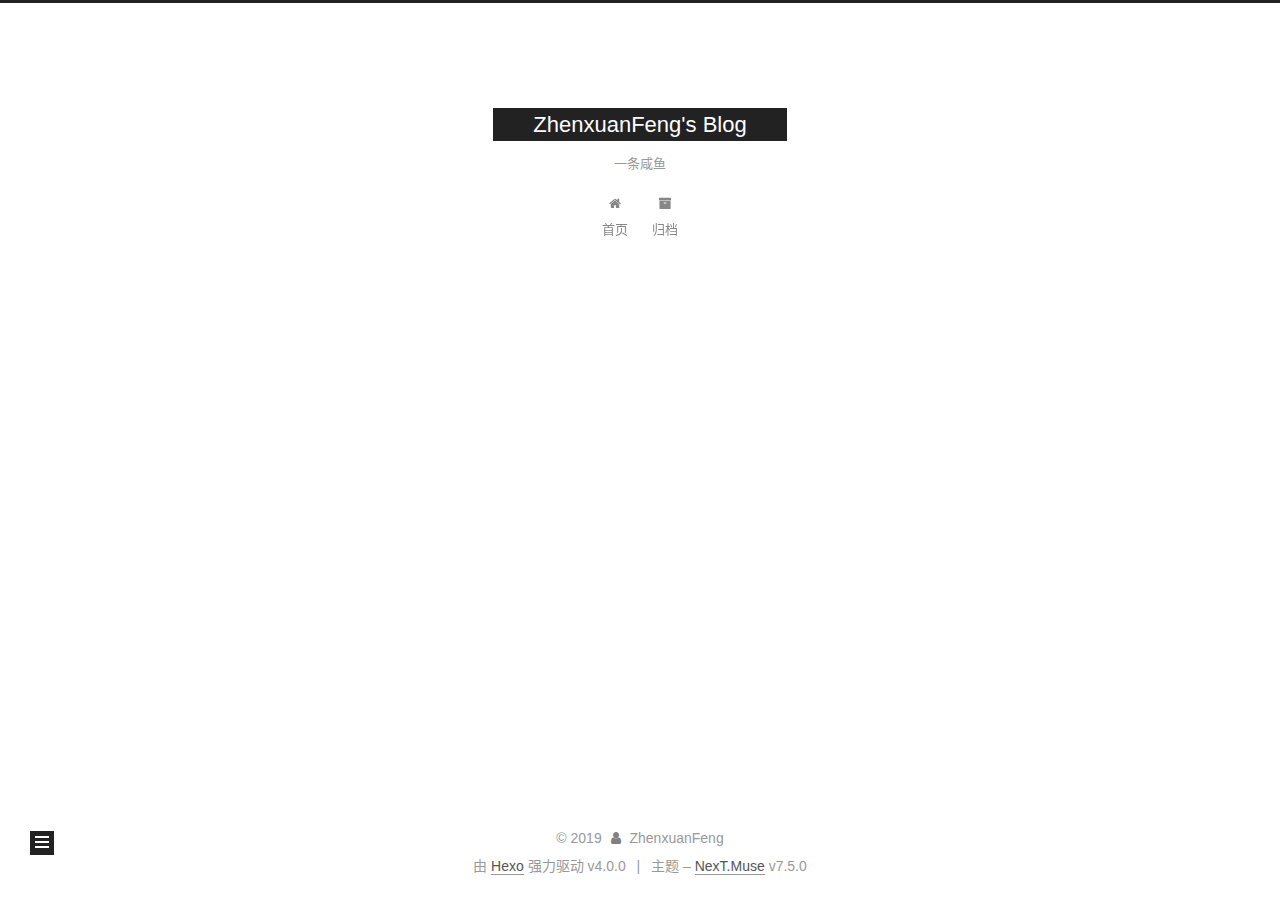
<file: 2019/11/26/在这里/index.html>
<!DOCTYPE html>
<html lang="zh-CN">
<head>
  <meta charset="UTF-8">
<meta name="viewport" content="width=device-width, initial-scale=1, maximum-scale=2">
<meta name="theme-color" content="#222">
<meta name="generator" content="Hexo 4.0.0">
  <link rel="apple-touch-icon" sizes="180x180" href="/images/apple-touch-icon-next.png">
  <link rel="icon" type="image/png" sizes="32x32" href="/images/favicon-32x32-next.png">
  <link rel="icon" type="image/png" sizes="16x16" href="/images/favicon-16x16-next.png">
  <link rel="mask-icon" href="/images/logo.svg" color="#222">
  <link rel="alternate" href="/atom.xml" title="ZhenxuanFeng's Blog" type="application/atom+xml">

<link rel="stylesheet" href="/css/main.css">


<link rel="stylesheet" href="/lib/font-awesome/css/font-awesome.min.css">


<script id="hexo-configurations">
  var NexT = window.NexT || {};
  var CONFIG = {
    hostname: new URL('http://zhenxuanfeng.github.io').hostname,
    root: '/',
    scheme: 'Muse',
    version: '7.5.0',
    exturl: false,
    sidebar: {"position":"left","display":"post","offset":12,"onmobile":false},
    copycode: {"enable":false,"show_result":false,"style":null},
    back2top: {"enable":true,"sidebar":false,"scrollpercent":false},
    bookmark: {"enable":false,"color":"#222","save":"auto"},
    fancybox: false,
    mediumzoom: false,
    lazyload: false,
    pangu: false,
    algolia: {
      appID: '',
      apiKey: '',
      indexName: '',
      hits: {"per_page":10},
      labels: {"input_placeholder":"Search for Posts","hits_empty":"We didn't find any results for the search: ${query}","hits_stats":"${hits} results found in ${time} ms"}
    },
    localsearch: {"enable":false,"trigger":"auto","top_n_per_article":1,"unescape":false,"preload":false},
    path: '',
    motion: {"enable":true,"async":false,"transition":{"post_block":"fadeIn","post_header":"slideDownIn","post_body":"slideDownIn","coll_header":"slideLeftIn","sidebar":"slideUpIn"}},
    sidebarPadding: 40
  };
</script>

  <meta name="description" content="我的第一篇hexo博客">
<meta property="og:type" content="article">
<meta property="og:title" content="在这里">
<meta property="og:url" content="http:&#x2F;&#x2F;zhenxuanfeng.github.io&#x2F;2019&#x2F;11&#x2F;26&#x2F;%E5%9C%A8%E8%BF%99%E9%87%8C&#x2F;index.html">
<meta property="og:site_name" content="ZhenxuanFeng&#39;s Blog">
<meta property="og:description" content="我的第一篇hexo博客">
<meta property="og:locale" content="zh-CN">
<meta property="og:updated_time" content="2019-11-26T13:32:39.231Z">
<meta name="twitter:card" content="summary">

<link rel="canonical" href="http://zhenxuanfeng.github.io/2019/11/26/%E5%9C%A8%E8%BF%99%E9%87%8C/">


<script id="page-configurations">
  // https://hexo.io/docs/variables.html
  CONFIG.page = {
    sidebar: "",
    isHome: false,
    isPost: true,
    isPage: false,
    isArchive: false
  };
</script>

  <title>在这里 | ZhenxuanFeng's Blog</title>
  






  <noscript>
  <style>
  .use-motion .brand,
  .use-motion .menu-item,
  .sidebar-inner,
  .use-motion .post-block,
  .use-motion .pagination,
  .use-motion .comments,
  .use-motion .post-header,
  .use-motion .post-body,
  .use-motion .collection-header { opacity: initial; }

  .use-motion .site-title,
  .use-motion .site-subtitle {
    opacity: initial;
    top: initial;
  }

  .use-motion .logo-line-before i { left: initial; }
  .use-motion .logo-line-after i { right: initial; }
  </style>
</noscript>

</head>

<body itemscope itemtype="http://schema.org/WebPage">
  <div class="container use-motion">
    <div class="headband"></div>

    <header class="header" itemscope itemtype="http://schema.org/WPHeader">
      <div class="header-inner"><div class="site-brand-container">
  <div class="site-meta">

    <div>
      <a href="/" class="brand" rel="start">
        <span class="logo-line-before"><i></i></span>
        <span class="site-title">ZhenxuanFeng's Blog</span>
        <span class="logo-line-after"><i></i></span>
      </a>
    </div>
        <p class="site-subtitle">一条咸鱼</p>
  </div>

  <div class="site-nav-toggle">
    <div class="toggle" aria-label="切换导航栏">
      <span class="toggle-line toggle-line-first"></span>
      <span class="toggle-line toggle-line-middle"></span>
      <span class="toggle-line toggle-line-last"></span>
    </div>
  </div>
</div>


<nav class="site-nav">
  
  <ul id="menu" class="menu">
        <li class="menu-item menu-item-home">

    <a href="/" rel="section"><i class="fa fa-fw fa-home"></i>首页</a>

  </li>
        <li class="menu-item menu-item-archives">

    <a href="/archives/" rel="section"><i class="fa fa-fw fa-archive"></i>归档</a>

  </li>
  </ul>

</nav>
</div>
    </header>

    
  <div class="back-to-top">
    <i class="fa fa-arrow-up"></i>
    <span>0%</span>
  </div>


    <main class="main">
      <div class="main-inner">
        <div class="content-wrap">
          

          <div class="content">
            

  <div class="posts-expand">
      
  
  
  <article itemscope itemtype="http://schema.org/Article" class="post-block " lang="zh-CN">
    <link itemprop="mainEntityOfPage" href="http://zhenxuanfeng.github.io/2019/11/26/%E5%9C%A8%E8%BF%99%E9%87%8C/">

    <span hidden itemprop="author" itemscope itemtype="http://schema.org/Person">
      <meta itemprop="image" content="/images/avatar.gif">
      <meta itemprop="name" content="ZhenxuanFeng">
      <meta itemprop="description" content="">
    </span>

    <span hidden itemprop="publisher" itemscope itemtype="http://schema.org/Organization">
      <meta itemprop="name" content="ZhenxuanFeng's Blog">
    </span>
      <header class="post-header">
        <h1 class="post-title" itemprop="name headline">
          在这里
        </h1>

        <div class="post-meta">
            <span class="post-meta-item">
              <span class="post-meta-item-icon">
                <i class="fa fa-calendar-o"></i>
              </span>
              <span class="post-meta-item-text">发表于</span>
              

              <time title="创建时间：2019-11-26 21:32:27 / 修改时间：21:32:39" itemprop="dateCreated datePublished" datetime="2019-11-26T21:32:27+08:00">2019-11-26</time>
            </span>

          

        </div>
      </header>

    
    
    
    <div class="post-body" itemprop="articleBody">

      
        <p>我的第一篇hexo博客</p>

    </div>

    
    
    

      <footer class="post-footer">

        


        
      </footer>
    
  </article>
  
  
  

  </div>


          </div>
          

        </div>
          
  
  <div class="toggle sidebar-toggle">
    <span class="toggle-line toggle-line-first"></span>
    <span class="toggle-line toggle-line-middle"></span>
    <span class="toggle-line toggle-line-last"></span>
  </div>

  <aside class="sidebar">
    <div class="sidebar-inner">

      <ul class="sidebar-nav motion-element">
        <li class="sidebar-nav-toc">
          文章目录
        </li>
        <li class="sidebar-nav-overview">
          站点概览
        </li>
      </ul>

      <!--noindex-->
      <div class="post-toc-wrap sidebar-panel">
      </div>
      <!--/noindex-->

      <div class="site-overview-wrap sidebar-panel">
        <div class="site-author motion-element" itemprop="author" itemscope itemtype="http://schema.org/Person">
  <p class="site-author-name" itemprop="name">ZhenxuanFeng</p>
  <div class="site-description" itemprop="description"></div>
</div>
<div class="site-state-wrap motion-element">
  <nav class="site-state">
      <div class="site-state-item site-state-posts">
          <a href="/archives/">
        
          <span class="site-state-item-count">1</span>
          <span class="site-state-item-name">日志</span>
        </a>
      </div>
  </nav>
</div>
  <div class="feed-link motion-element">
    <a href="/atom.xml" rel="alternate">
      <i class="fa fa-rss"></i>RSS
    </a>
  </div>



      </div>

    </div>
  </aside>
  <div id="sidebar-dimmer"></div>


      </div>
    </main>

    <footer class="footer">
      <div class="footer-inner">
        

<div class="copyright">
  
  &copy; 
  <span itemprop="copyrightYear">2019</span>
  <span class="with-love">
    <i class="fa fa-user"></i>
  </span>
  <span class="author" itemprop="copyrightHolder">ZhenxuanFeng</span>
</div>
  <div class="powered-by">由 <a href="https://hexo.io/" class="theme-link" rel="noopener" target="_blank">Hexo</a> 强力驱动 v4.0.0
  </div>
  <span class="post-meta-divider">|</span>
  <div class="theme-info">主题 – <a href="https://muse.theme-next.org/" class="theme-link" rel="noopener" target="_blank">NexT.Muse</a> v7.5.0
  </div>

        








        
      </div>
    </footer>
  </div>

  
  <script src="/lib/anime.min.js"></script>
  <script src="/lib/velocity/velocity.min.js"></script>
  <script src="/lib/velocity/velocity.ui.min.js"></script>
<script src="/js/utils.js"></script><script src="/js/motion.js"></script>
<script src="/js/schemes/muse.js"></script>
<script src="/js/next-boot.js"></script>



  
















  

  

</body>
</html>
</file>
<file: css/main.css>
html {
  line-height: 1.15; /* 1 */
  -webkit-text-size-adjust: 100%; /* 2 */
}
body {
  margin: 0;
}
main {
  display: block;
}
h1 {
  font-size: 2em;
  margin: 0.67em 0;
}
hr {
  box-sizing: content-box; /* 1 */
  height: 0; /* 1 */
  overflow: visible; /* 2 */
}
pre {
  font-family: monospace, monospace; /* 1 */
  font-size: 1em; /* 2 */
}
a {
  background: transparent;
}
abbr[title] {
  border-bottom: none; /* 1 */
  text-decoration: underline; /* 2 */
  text-decoration: underline dotted; /* 2 */
}
b,
strong {
  font-weight: bolder;
}
code,
kbd,
samp {
  font-family: monospace, monospace; /* 1 */
  font-size: 1em; /* 2 */
}
small {
  font-size: 80%;
}
sub,
sup {
  font-size: 75%;
  line-height: 0;
  position: relative;
  vertical-align: baseline;
}
sub {
  bottom: -0.25em;
}
sup {
  top: -0.5em;
}
img {
  border-style: none;
}
button,
input,
optgroup,
select,
textarea {
  font-family: inherit; /* 1 */
  font-size: 100%; /* 1 */
  line-height: 1.15; /* 1 */
  margin: 0; /* 2 */
}
button,
input {
/* 1 */
  overflow: visible;
}
button,
select {
/* 1 */
  text-transform: none;
}
button,
[type='button'],
[type='reset'],
[type='submit'] {
  -webkit-appearance: button;
}
button::-moz-focus-inner,
[type='button']::-moz-focus-inner,
[type='reset']::-moz-focus-inner,
[type='submit']::-moz-focus-inner {
  border-style: none;
  padding: 0;
}
button:-moz-focusring,
[type='button']:-moz-focusring,
[type='reset']:-moz-focusring,
[type='submit']:-moz-focusring {
  outline: 1px dotted ButtonText;
}
fieldset {
  padding: 0.35em 0.75em 0.625em;
}
legend {
  box-sizing: border-box; /* 1 */
  color: inherit; /* 2 */
  display: table; /* 1 */
  max-width: 100%; /* 1 */
  padding: 0; /* 3 */
  white-space: normal; /* 1 */
}
progress {
  vertical-align: baseline;
}
textarea {
  overflow: auto;
}
[type='checkbox'],
[type='radio'] {
  box-sizing: border-box; /* 1 */
  padding: 0; /* 2 */
}
[type='number']::-webkit-inner-spin-button,
[type='number']::-webkit-outer-spin-button {
  height: auto;
}
[type='search'] {
  outline-offset: -2px; /* 2 */
  -webkit-appearance: textfield; /* 1 */
}
[type='search']::-webkit-search-decoration {
  -webkit-appearance: none;
}
::-webkit-file-upload-button {
  font: inherit; /* 2 */
  -webkit-appearance: button; /* 1 */
}
details {
  display: block;
}
summary {
  display: list-item;
}
template {
  display: none;
}
[hidden] {
  display: none;
}
::selection {
  background: #262a30;
  color: #fff;
}
html,
body {
  height: 100%;
}
body {
  background: #fff;
  color: #555;
  font-family: 'Lato', "PingFang SC", "Microsoft YaHei", sans-serif;
  font-size: 1em;
  line-height: 2;
}
@media (max-width: 991px) {
  body {
    padding-left: 0 !important;
    padding-right: 0 !important;
  }
}
h1,
h2,
h3,
h4,
h5,
h6 {
  font-family: 'Lato', "PingFang SC", "Microsoft YaHei", sans-serif;
  font-weight: bold;
  line-height: 1.5;
  margin: 20px 0 15px;
  padding: 0;
}
h1 {
  font-size: 1.5em;
}
h2 {
  font-size: 1.375em;
}
h3 {
  font-size: 1.25em;
}
h4 {
  font-size: 1.125em;
}
h5 {
  font-size: 1em;
}
h6 {
  font-size: 0.875em;
}
p {
  margin: 0 0 20px 0;
}
a,
span.exturl {
  border-bottom: 1px solid #999;
  color: #555;
  outline: 0;
  text-decoration: none;
  overflow-wrap: break-word;
  word-wrap: break-word;
  cursor: pointer;
}
a:hover,
span.exturl:hover {
  border-bottom-color: #222;
  color: #222;
}
iframe,
img,
video {
  display: block;
  margin-left: auto;
  margin-right: auto;
  max-width: 100%;
}
hr {
  background-color: #ddd;
  background-image: repeating-linear-gradient(-45deg, #fff, #fff 4px, transparent 4px, transparent 8px);
  border: 0;
  height: 3px;
  margin: 40px 0;
}
blockquote {
  border-left: 4px solid #ddd;
  color: #666;
  margin: 0;
  padding: 0 15px;
}
blockquote cite::before {
  content: '-';
  padding: 0 5px;
}
dt {
  font-weight: 700;
}
dd {
  margin: 0;
  padding: 0;
}
kbd {
  background-color: #f5f5f5;
  background-image: linear-gradient(#eee, #fff, #eee);
  border: 1px solid #ccc;
  border-radius: 0.2em;
  box-shadow: 0.1em 0.1em 0.2em rgba(0,0,0,0.1);
  font-family: inherit;
  padding: 0.1em 0.3em;
  white-space: nowrap;
}
.table-container {
  -webkit-overflow-scrolling: touch;
  overflow: auto;
}
table {
  border-collapse: collapse;
  border-spacing: 0;
  font-size: 0.875em;
  margin: 0 0 20px 0;
  width: 100%;
}
tbody tr:nth-of-type(odd) {
  background: #f9f9f9;
}
tbody tr:hover {
  background: #f5f5f5;
}
caption,
th,
td {
  font-weight: normal;
  padding: 8px;
  text-align: left;
  vertical-align: middle;
}
th,
td {
  border: 1px solid #ddd;
  border-bottom: 3px solid #ddd;
}
th {
  font-weight: 700;
  padding-bottom: 10px;
}
td {
  border-bottom-width: 1px;
}
.btn {
  background: #222;
  border: 2px solid #222;
  border-radius: 0;
  color: #fff;
  display: inline-block;
  font-size: 0.875em;
  line-height: 2;
  padding: 0 20px;
  text-decoration: none;
  transition-property: background-color;
  transition-delay: 0s;
  transition-duration: 0.2s;
  transition-timing-function: ease-in-out;
}
.btn:hover {
  background: #fff;
  border-color: #222;
  color: #222;
}
.btn + .btn {
  margin: 0 0 8px 8px;
}
.btn .fa-fw {
  text-align: left;
  width: 1.285714285714286em;
}
.toggle {
  line-height: 0;
}
.toggle .toggle-line {
  background: #fff;
  display: inline-block;
  height: 2px;
  left: 0;
  position: relative;
  top: 0;
  transition: all 0.4s;
  vertical-align: top;
  width: 100%;
}
.toggle .toggle-line:not(:first-child) {
  margin-top: 3px;
}
.toggle.toggle-arrow .toggle-line-first {
  left: 50%;
  top: 2px;
  transform: rotate(45deg);
  width: 50%;
}
.toggle.toggle-arrow .toggle-line-middle {
  left: 2px;
  width: 90%;
}
.toggle.toggle-arrow .toggle-line-last {
  left: 50%;
  top: -2px;
  transform: rotate(-45deg);
  width: 50%;
}
.toggle.toggle-close .toggle-line-first {
  transform: rotate(-45deg);
  top: 5px;
}
.toggle.toggle-close .toggle-line-middle {
  opacity: 0;
}
.toggle.toggle-close .toggle-line-last {
  transform: rotate(45deg);
  top: -5px;
}
.highlight,
pre {
  background: #f7f7f7;
  color: #4d4d4c;
  line-height: 1.6;
  margin: 0 auto 20px;
}
pre,
code {
  font-family: consolas, Menlo, monospace, "PingFang SC", "Microsoft YaHei";
}
code {
  background: #eee;
  border-radius: 3px;
  color: #555;
  padding: 2px 4px;
  overflow-wrap: break-word;
  word-wrap: break-word;
}
.highlight *::selection {
  background: #d6d6d6;
}
.highlight pre {
  border: 0;
  margin: 0;
  padding: 0;
}
.highlight table {
  border: 0;
  margin: 0;
  width: auto;
}
.highlight tr:first-child pre {
  padding-top: 10px;
}
.highlight tr:last-child pre {
  padding-bottom: 10px;
}
.highlight td {
  border: 0;
  padding: 0;
}
.highlight figcaption {
  background: #eee;
  color: #4d4d4c;
  font-size: 0.875em;
  line-height: 1.2;
  padding: 0.5em;
}
.highlight figcaption::before,
.highlight figcaption::after {
  content: ' ';
  display: table;
}
.highlight figcaption::after {
  clear: both;
}
.highlight figcaption a {
  color: #4d4d4c;
  float: right;
}
.highlight figcaption a:hover {
  border-bottom-color: #4d4d4c;
}
.highlight .gutter pre {
  background: #eff2f3;
  color: #869194;
  padding-left: 10px;
  padding-right: 10px;
  text-align: right;
  -moz-user-select: none;
  -ms-user-select: none;
  -webkit-user-select: none;
  user-select: none;
}
.highlight .code pre {
  background: #f7f7f7;
  padding-left: 10px;
  width: 100%;
}
.gist table {
  width: auto;
}
.gist table td {
  border: 0;
}
pre {
  overflow: auto;
  padding: 10px;
}
pre code {
  background: none;
  color: #4d4d4c;
  font-size: 0.875em;
  padding: 0;
  text-shadow: none;
}
pre .deletion {
  background: #fdd;
}
pre .addition {
  background: #dfd;
}
pre .meta {
  color: #eab700;
  -moz-user-select: none;
  -ms-user-select: none;
  -webkit-user-select: none;
  user-select: none;
}
pre .comment {
  color: #8e908c;
}
pre .variable,
pre .attribute,
pre .tag,
pre .name,
pre .regexp,
pre .ruby .constant,
pre .xml .tag .title,
pre .xml .pi,
pre .xml .doctype,
pre .html .doctype,
pre .css .id,
pre .css .class,
pre .css .pseudo {
  color: #c82829;
}
pre .number,
pre .preprocessor,
pre .built_in,
pre .builtin-name,
pre .literal,
pre .params,
pre .constant,
pre .command {
  color: #f5871f;
}
pre .ruby .class .title,
pre .css .rules .attribute,
pre .string,
pre .symbol,
pre .value,
pre .inheritance,
pre .header,
pre .ruby .symbol,
pre .xml .cdata,
pre .special,
pre .formula {
  color: #718c00;
}
pre .title,
pre .css .hexcolor {
  color: #3e999f;
}
pre .function,
pre .python .decorator,
pre .python .title,
pre .ruby .function .title,
pre .ruby .title .keyword,
pre .perl .sub,
pre .javascript .title,
pre .coffeescript .title {
  color: #4271ae;
}
pre .keyword,
pre .javascript .function {
  color: #8959a8;
}
.blockquote-center {
  border-left: none;
  margin: 40px 0;
  padding: 0;
  position: relative;
  text-align: center;
}
.blockquote-center::before,
.blockquote-center::after {
  background-repeat: no-repeat;
  background-size: 22px 22px;
  content: ' ';
  display: block;
  height: 24px;
  opacity: 0.2;
  position: absolute;
  width: 100%;
}
.blockquote-center::before {
  background-image: url("../images/quote-l.svg");
  background-position: 0 -6px;
  border-top: 1px solid #ccc;
  top: -20px;
}
.blockquote-center::after {
  background-image: url("../images/quote-r.svg");
  background-position: 100% 8px;
  border-bottom: 1px solid #ccc;
  bottom: -20px;
}
.blockquote-center p,
.blockquote-center div {
  text-align: center;
}
.post-body .group-picture img {
  border: 0;
  margin: 0 auto;
  padding: 0 3px;
}
.group-picture-row {
  margin-bottom: 6px;
  overflow: hidden;
}
.group-picture-column {
  float: left;
  margin-bottom: 10px;
}
.post-body .label {
  display: inline;
  padding: 0 2px;
}
.post-body .label.default {
  background: #f0f0f0;
}
.post-body .label.primary {
  background: #efe6f7;
}
.post-body .label.info {
  background: #e5f2f8;
}
.post-body .label.success {
  background: #e7f4e9;
}
.post-body .label.warning {
  background: #fcf6e1;
}
.post-body .label.danger {
  background: #fae8eb;
}
.post-body .tabs {
  margin-bottom: 20px;
}
.post-body .tabs,
.tabs-comment {
  display: block;
  padding-top: 10px;
  position: relative;
}
.post-body .tabs ul.nav-tabs,
.tabs-comment ul.nav-tabs {
  display: flex;
  flex-wrap: wrap;
  margin: 0;
  margin-bottom: -1px;
  padding: 0;
}
@media (max-width: 413px) {
  .post-body .tabs ul.nav-tabs,
  .tabs-comment ul.nav-tabs {
    display: block;
    margin-bottom: 5px;
  }
}
.post-body .tabs ul.nav-tabs li.tab,
.tabs-comment ul.nav-tabs li.tab {
  background: #fff;
  border-bottom: 1px solid #ddd;
  border-left: 1px solid transparent;
  border-right: 1px solid transparent;
  border-top: 3px solid transparent;
  flex-grow: 1;
  list-style-type: none;
}
@media (max-width: 413px) {
  .post-body .tabs ul.nav-tabs li.tab,
  .tabs-comment ul.nav-tabs li.tab {
    border-bottom: 1px solid transparent;
    border-left: 3px solid transparent;
    border-right: 1px solid transparent;
    border-top: 1px solid transparent;
  }
}
.post-body .tabs ul.nav-tabs li.tab a,
.tabs-comment ul.nav-tabs li.tab a {
  border-bottom: initial;
  display: block;
  line-height: 1.8;
  outline: 0;
  padding: 0.25em 0.75em;
  text-align: center;
  transition-delay: 0s;
  transition-duration: 0.2s;
  transition-timing-function: ease-out;
}
.post-body .tabs ul.nav-tabs li.tab a i,
.tabs-comment ul.nav-tabs li.tab a i {
  width: 1.285714285714286em;
}
.post-body .tabs ul.nav-tabs li.tab.active,
.tabs-comment ul.nav-tabs li.tab.active {
  border-bottom: 1px solid transparent;
  border-left: 1px solid #ddd;
  border-right: 1px solid #ddd;
  border-top: 3px solid #fc6423;
}
@media (max-width: 413px) {
  .post-body .tabs ul.nav-tabs li.tab.active,
  .tabs-comment ul.nav-tabs li.tab.active {
    border-bottom: 1px solid #ddd;
    border-left: 3px solid #fc6423;
    border-right: 1px solid #ddd;
    border-top: 1px solid #ddd;
  }
}
.post-body .tabs ul.nav-tabs li.tab.active a,
.tabs-comment ul.nav-tabs li.tab.active a {
  color: #555;
  cursor: default;
}
.post-body .tabs .tab-content .tab-pane,
.tabs-comment .tab-content .tab-pane {
  border: 1px solid #ddd;
  padding: 20px 20px 0 20px;
}
.post-body .tabs .tab-content .tab-pane:not(.active),
.tabs-comment .tab-content .tab-pane:not(.active) {
  display: none;
}
.post-body .tabs .tab-content .tab-pane.active,
.tabs-comment .tab-content .tab-pane.active {
  display: block;
}
.post-body .note {
  margin-bottom: 20px;
  padding: 15px;
  position: relative;
  border: 1px solid #eee;
  border-left-width: 5px;
  border-radius: 3px;
}
.post-body .note h2,
.post-body .note h3,
.post-body .note h4,
.post-body .note h5,
.post-body .note h6 {
  margin-top: 0;
  border-bottom: initial;
  margin-bottom: 0;
  padding-top: 0;
}
.post-body .note p:first-child,
.post-body .note ul:first-child,
.post-body .note ol:first-child,
.post-body .note table:first-child,
.post-body .note pre:first-child,
.post-body .note blockquote:first-child,
.post-body .note img:first-child {
  margin-top: 0;
}
.post-body .note p:last-child,
.post-body .note ul:last-child,
.post-body .note ol:last-child,
.post-body .note table:last-child,
.post-body .note pre:last-child,
.post-body .note blockquote:last-child,
.post-body .note img:last-child {
  margin-bottom: 0;
}
.post-body .note.default {
  border-left-color: #777;
}
.post-body .note.default h2,
.post-body .note.default h3,
.post-body .note.default h4,
.post-body .note.default h5,
.post-body .note.default h6 {
  color: #777;
}
.post-body .note.primary {
  border-left-color: #6f42c1;
}
.post-body .note.primary h2,
.post-body .note.primary h3,
.post-body .note.primary h4,
.post-body .note.primary h5,
.post-body .note.primary h6 {
  color: #6f42c1;
}
.post-body .note.info {
  border-left-color: #428bca;
}
.post-body .note.info h2,
.post-body .note.info h3,
.post-body .note.info h4,
.post-body .note.info h5,
.post-body .note.info h6 {
  color: #428bca;
}
.post-body .note.success {
  border-left-color: #5cb85c;
}
.post-body .note.success h2,
.post-body .note.success h3,
.post-body .note.success h4,
.post-body .note.success h5,
.post-body .note.success h6 {
  color: #5cb85c;
}
.post-body .note.warning {
  border-left-color: #f0ad4e;
}
.post-body .note.warning h2,
.post-body .note.warning h3,
.post-body .note.warning h4,
.post-body .note.warning h5,
.post-body .note.warning h6 {
  color: #f0ad4e;
}
.post-body .note.danger {
  border-left-color: #d9534f;
}
.post-body .note.danger h2,
.post-body .note.danger h3,
.post-body .note.danger h4,
.post-body .note.danger h5,
.post-body .note.danger h6 {
  color: #d9534f;
}
.pagination .prev,
.pagination .next,
.pagination .page-number,
.pagination .space {
  display: inline-block;
  margin: 0 10px;
  padding: 0 11px;
  position: relative;
  top: -1px;
}
@media (max-width: 767px) {
  .pagination .prev,
  .pagination .next,
  .pagination .page-number,
  .pagination .space {
    margin: 0 5px;
  }
}
.pagination {
  border-top: 1px solid #eee;
  margin: 120px 0 0;
  text-align: center;
}
.pagination .prev,
.pagination .next,
.pagination .page-number {
  border-bottom: 0;
  border-top: 1px solid #eee;
  transition-property: border-color;
  transition-delay: 0s;
  transition-duration: 0.2s;
  transition-timing-function: ease-in-out;
}
.pagination .prev:hover,
.pagination .next:hover,
.pagination .page-number:hover {
  border-top-color: #222;
}
.pagination .space {
  margin: 0;
  padding: 0;
}
.pagination .prev {
  margin-left: 0;
}
.pagination .next {
  margin-right: 0;
}
.pagination .page-number.current {
  background: #ccc;
  border-top-color: #ccc;
  color: #fff;
}
@media (max-width: 767px) {
  .pagination {
    border-top: none;
  }
  .pagination .prev,
  .pagination .next,
  .pagination .page-number {
    border-bottom: 1px solid #eee;
    border-top: 0;
    margin-bottom: 10px;
    padding: 0 10px;
  }
  .pagination .prev:hover,
  .pagination .next:hover,
  .pagination .page-number:hover {
    border-bottom-color: #222;
  }
}
.comments {
  margin: 60px 20px 0;
  overflow: hidden;
}
.comment-button-group {
  display: flex;
  flex-wrap: wrap-reverse;
  justify-content: center;
  margin: 1em 0;
}
.comment-button-group .comment-button {
  margin: 0.1em 0.2em;
}
.comment-button-group .comment-button.active {
  background: #fff;
  border-color: #222;
  color: #222;
}
.comment-position {
  display: none;
}
.comment-position.active {
  display: block;
}
.tabs-comment {
  background: #fff;
  margin-top: 4em;
  padding-top: 0;
}
.tabs-comment .comments {
  border: 0;
  box-shadow: none;
  margin-top: 0;
  padding-top: 0;
}
.container {
  min-height: 100%;
  position: relative;
}
.main-inner {
  margin: 0 auto;
  width: 700px;
}
@media (min-width: 1200px) {
  .main-inner {
    width: 800px;
  }
}
@media (min-width: 1600px) {
  .main-inner {
    width: 900px;
  }
}
.header {
  background: transparent;
}
.header-inner {
  margin: 0 auto;
  position: relative;
  width: 700px;
}
@media (min-width: 1200px) {
  .header-inner {
    width: 800px;
  }
}
@media (min-width: 1600px) {
  .header-inner {
    width: 900px;
  }
}
.headband {
  background: #222;
  height: 3px;
}
.site-meta {
  margin: 0;
  text-align: center;
}
@media (max-width: 767px) {
  .site-meta {
    text-align: center;
  }
}
.brand {
  background: #222;
  border-bottom: none;
  color: #fff;
  display: inline-block;
  line-height: 1.375em;
  padding: 0 40px;
  position: relative;
}
.brand:hover {
  color: #fff;
}
.site-title {
  display: inline-block;
  font-family: 'Lato', "PingFang SC", "Microsoft YaHei", sans-serif;
  font-size: 1.375em;
  font-weight: normal;
  line-height: 1.5;
  vertical-align: top;
}
.site-subtitle {
  color: #999;
  font-size: 0.8125em;
  margin-top: 10px;
}
.use-motion .brand {
  opacity: 0;
}
.use-motion .site-title,
.use-motion .site-subtitle,
.use-motion .custom-logo-image {
  opacity: 0;
  position: relative;
  top: -10px;
}
.site-nav-toggle {
  display: none;
  left: 10px;
  position: absolute;
}
@media (max-width: 767px) {
  .site-nav-toggle {
    display: block;
  }
}
.site-nav-toggle .toggle {
  background: transparent;
  border: 0;
  margin-top: 2px;
  padding: 10px;
  width: 22px;
}
.site-nav-toggle .toggle .toggle-line {
  background: #555;
  border-radius: 1px;
}
.site-nav {
  display: block;
}
@media (max-width: 767px) {
  .site-nav {
    border-top: 1px solid #ddd;
    clear: both;
    display: none;
    margin: 0 -10px;
    padding: 0 10px;
  }
}
.site-nav.site-nav-on {
  display: block;
}
.menu {
  margin-top: 20px;
  padding-left: 0;
  text-align: center;
}
.menu-item {
  display: inline-block;
  list-style: none;
  margin: 0 10px;
}
@media (max-width: 767px) {
  .menu-item {
    margin-top: 10px;
  }
}
.menu-item a,
.menu-item span.exturl {
  border-bottom: 0;
  display: block;
  font-size: 0.8125em;
  transition-property: border-color;
  transition-delay: 0s;
  transition-duration: 0.2s;
  transition-timing-function: ease-in-out;
}
@media (hover: none) {
  .menu-item a:hover,
  .menu-item span.exturl:hover {
    border-bottom-color: transparent !important;
  }
}
.menu-item .fa {
  margin-right: 8px;
}
.menu-item .badge {
  display: inline-block;
  font-weight: 700;
  line-height: 1;
  margin-left: 0.35em;
  margin-top: 0.35em;
  text-align: center;
  white-space: nowrap;
}
@media (max-width: 767px) {
  .menu-item .badge {
    float: right;
    margin-left: 0;
  }
}
.use-motion .menu-item {
  opacity: 0;
}
.sidebar {
  background: #222;
  bottom: 0;
  box-shadow: inset 0 2px 6px #000;
  position: fixed;
  top: 0;
  z-index: 1200;
}
.sidebar a,
.sidebar span.exturl {
  border-bottom-color: #555;
  color: #999;
}
.sidebar a:hover,
.sidebar span.exturl:hover {
  border-bottom-color: #eee;
  color: #eee;
}
@media (max-width: 991px) {
  .sidebar {
    display: none;
  }
}
.sidebar-inner {
  color: #999;
  padding: 20px 10px;
  text-align: center;
}
.site-overview-wrap {
  overflow-x: hidden;
  overflow-y: auto;
}
.cc-license {
  margin-top: 10px;
  text-align: center;
}
.cc-license .cc-opacity {
  border-bottom: none;
  opacity: 0.7;
}
.cc-license .cc-opacity:hover {
  opacity: 0.9;
}
.cc-license img {
  display: inline-block;
}
.site-author-image {
  border: 2px solid #333;
  display: block;
  height: auto;
  margin: 0 auto;
  max-width: 96px;
  padding: 2px;
}
.site-author-name {
  color: #f5f5f5;
  font-weight: normal;
  margin: 5px 0 0;
  text-align: center;
}
.site-description {
  color: #999;
  font-size: 1em;
  margin-top: 5px;
  text-align: center;
}
.links-of-author {
  margin-top: 15px;
}
.links-of-author a,
.links-of-author span.exturl {
  border-bottom-color: #555;
  display: inline-block;
  font-size: 0.8125em;
  margin-bottom: 10px;
  margin-right: 10px;
  vertical-align: middle;
}
.links-of-author a::before,
.links-of-author span.exturl::before {
  background: #1affe9;
  border-radius: 50%;
  content: ' ';
  display: inline-block;
  height: 4px;
  margin-right: 3px;
  vertical-align: middle;
  width: 4px;
}
.feed-link,
.chat {
  margin-top: 15px;
}
.feed-link a,
.chat a {
  border: 1px solid #fc6423;
  border-radius: 4px;
  color: #fc6423;
  display: inline-block;
  padding: 0 15px;
}
.feed-link a .fa,
.chat a .fa {
  margin-right: 5px;
}
.feed-link a:hover,
.chat a:hover {
  background: #fc6423;
  border: 1px solid #fc6423;
  color: #fff;
}
.feed-link a:hover .fa,
.chat a:hover .fa {
  color: #fff;
}
.links-of-blogroll {
  font-size: 0.8125em;
  margin-top: 10px;
}
.links-of-blogroll-title {
  font-size: 0.875em;
  font-weight: 600;
  margin-top: 0;
}
.links-of-blogroll-list {
  list-style: none;
  margin: 0;
  padding: 0;
}
.links-of-blogroll-item {
  padding: 2px 10px;
}
.links-of-blogroll-item a,
.links-of-blogroll-item span.exturl {
  box-sizing: border-box;
  display: inline-block;
  max-width: 280px;
  overflow: hidden;
  text-overflow: ellipsis;
  white-space: nowrap;
}
#sidebar-dimmer {
  display: none;
}
@media (max-width: 767px) {
  #sidebar-dimmer {
    background: #000;
    display: block;
    height: 100%;
    left: 100%;
    opacity: 0;
    position: fixed;
    top: 0;
    width: 100%;
    z-index: 1100;
  }
  .sidebar-active + #sidebar-dimmer {
    opacity: 0.7;
    transform: translateX(-100%);
    transition: opacity 0.5s;
  }
}
.sidebar-nav {
  margin: 0;
  padding-bottom: 20px;
  padding-left: 0;
}
.sidebar-nav li {
  border-bottom: 1px solid transparent;
  color: #555;
  cursor: pointer;
  display: inline-block;
  font-size: 0.875em;
}
.sidebar-nav li.sidebar-nav-overview {
  margin-left: 10px;
}
.sidebar-nav li:hover {
  color: #f5f5f5;
}
.sidebar-nav .sidebar-nav-active {
  border-bottom-color: #87daff;
  color: #87daff;
}
.sidebar-nav .sidebar-nav-active:hover {
  color: #87daff;
}
.sidebar-panel {
  display: none;
}
.sidebar-panel-active {
  display: block;
}
.sidebar-toggle {
  background: #222;
  bottom: 45px;
  cursor: pointer;
  height: 14px;
  left: 30px;
  padding: 5px;
  position: fixed;
  width: 14px;
  z-index: 1300;
}
@media (max-width: 991px) {
  .sidebar-toggle {
    left: 20px;
    opacity: 0.8;
    display: none;
  }
}
.sidebar-toggle:hover .toggle-line {
  background: #87daff;
}
.post-toc-wrap {
  overflow-x: hidden;
  overflow-y: auto;
}
.post-toc {
  font-size: 0.875em;
}
.post-toc ol {
  list-style: none;
  margin: 0;
  padding: 0 2px 5px 10px;
  text-align: left;
}
.post-toc ol > ol {
  padding-left: 0;
}
.post-toc ol a {
  border-bottom-color: #555;
  color: #999;
  transition-property: all;
  transition-delay: 0s;
  transition-duration: 0.2s;
  transition-timing-function: ease-in-out;
}
.post-toc ol a:hover {
  border-bottom-color: #ccc;
  color: #ccc;
}
.post-toc .nav-item {
  line-height: 1.8;
  overflow: hidden;
  text-overflow: ellipsis;
  white-space: nowrap;
}
.post-toc .nav .nav-child {
  display: none;
}
.post-toc .nav .active > .nav-child {
  display: block;
}
.post-toc .nav .active-current > .nav-child {
  display: block;
}
.post-toc .nav .active-current > .nav-child > .nav-item {
  display: block;
}
.post-toc .nav .active > a {
  border-bottom-color: #87daff;
  color: #87daff;
}
.post-toc .nav .active-current > a {
  color: #87daff;
}
.post-toc .nav .active-current > a:hover {
  color: #87daff;
}
.site-state {
  display: flex;
  justify-content: center;
  line-height: 1.4;
  margin-top: 10px;
  overflow: hidden;
  text-align: center;
  white-space: nowrap;
}
.site-state-item {
  padding: 0 15px;
}
.site-state-item:not(:first-child) {
  border-left: 1px solid #333;
}
.site-state-item a {
  border-bottom: none;
}
.site-state-item-count {
  color: inherit;
  display: block;
  font-size: 1.25em;
  font-weight: 600;
  text-align: center;
}
.site-state-item-name {
  color: inherit;
  font-size: 0.875em;
}
.footer {
  color: #999;
  font-size: 0.875em;
  padding: 20px 0;
}
.footer.footer-fixed {
  bottom: 0;
  left: 0;
  position: absolute;
  right: 0;
}
.footer img {
  border: 0;
}
.footer-inner {
  box-sizing: border-box;
  margin: 0 auto;
  text-align: center;
  width: 700px;
}
@media (min-width: 1200px) {
  .footer-inner {
    width: 800px;
  }
}
@media (min-width: 1600px) {
  .footer-inner {
    width: 900px;
  }
}
.with-love {
  color: #808080;
  display: inline-block;
  margin: 0 5px;
}
.powered-by,
.theme-info {
  display: inline-block;
}
@-moz-keyframes iconAnimate {
  0%, 100% {
    transform: scale(1);
  }
  10%, 30% {
    transform: scale(0.9);
  }
  20%, 40%, 60%, 80% {
    transform: scale(1.1);
  }
  50%, 70% {
    transform: scale(1.1);
  }
}
@-webkit-keyframes iconAnimate {
  0%, 100% {
    transform: scale(1);
  }
  10%, 30% {
    transform: scale(0.9);
  }
  20%, 40%, 60%, 80% {
    transform: scale(1.1);
  }
  50%, 70% {
    transform: scale(1.1);
  }
}
@-o-keyframes iconAnimate {
  0%, 100% {
    transform: scale(1);
  }
  10%, 30% {
    transform: scale(0.9);
  }
  20%, 40%, 60%, 80% {
    transform: scale(1.1);
  }
  50%, 70% {
    transform: scale(1.1);
  }
}
@keyframes iconAnimate {
  0%, 100% {
    transform: scale(1);
  }
  10%, 30% {
    transform: scale(0.9);
  }
  20%, 40%, 60%, 80% {
    transform: scale(1.1);
  }
  50%, 70% {
    transform: scale(1.1);
  }
}
.back-to-top {
  background: #222;
  bottom: -100px;
  box-sizing: border-box;
  color: #fff;
  cursor: pointer;
  font-size: 12px;
  left: 30px;
  opacity: 1;
  padding: 0 6px;
  position: fixed;
  text-align: center;
  transition-property: bottom;
  z-index: 1300;
  transition-delay: 0s;
  transition-duration: 0.2s;
  transition-timing-function: ease-in-out;
  width: 24px;
}
.back-to-top span {
  display: none;
}
.back-to-top:hover {
  color: #87daff;
}
.back-to-top.back-to-top-on {
  bottom: 19px;
}
@media (max-width: 991px) {
  .back-to-top {
    left: 20px;
    opacity: 0.8;
  }
}
.post-body {
  font-family: 'Lato', "PingFang SC", "Microsoft YaHei", sans-serif;
  overflow-wrap: break-word;
  word-wrap: break-word;
}
@media (min-width: 1200px) {
  .post-body {
    font-size: 1.125em;
  }
}
.post-body span.exturl .fa {
  font-size: 0.875em;
  margin-left: 4px;
}
.post-body .image-caption,
.post-body .figure .caption {
  color: #999;
  font-size: 0.875em;
  font-weight: bold;
  line-height: 1;
  margin: -20px auto 15px;
  text-align: center;
}
.post-sticky-flag {
  display: inline-block;
  transform: rotate(30deg);
}
.post-button {
  margin-top: 40px;
  text-align: center;
}
.use-motion .post-block,
.use-motion .pagination,
.use-motion .comments {
  opacity: 0;
}
.use-motion .post-header {
  opacity: 0;
}
.use-motion .post-body {
  opacity: 0;
}
.use-motion .collection-header {
  opacity: 0;
}
.posts-collapse {
  margin-left: 55px;
  position: relative;
}
@media (max-width: 767px) {
  .posts-collapse {
    margin-left: 20px;
    margin-right: 20px;
  }
}
.posts-collapse .collection-title {
  font-size: 1.125em;
  position: relative;
}
.posts-collapse .collection-title::before {
  background: #999;
  border: 1px solid #fff;
  border-radius: 50%;
  content: ' ';
  height: 10px;
  left: 0;
  margin-left: -6px;
  margin-top: -4px;
  position: absolute;
  top: 50%;
  width: 10px;
}
.posts-collapse .collection-year {
  margin: 60px 0;
  position: relative;
}
.posts-collapse .collection-year::before {
  background: #bbb;
  border-radius: 50%;
  content: ' ';
  height: 8px;
  left: 0;
  margin-left: -4px;
  margin-top: -4px;
  position: absolute;
  top: 50%;
  width: 8px;
}
.posts-collapse .collection-header {
  display: inline-block;
  margin: 0 0 0 20px;
}
.posts-collapse .collection-header small {
  color: #bbb;
  margin-left: 5px;
}
.posts-collapse .post-header {
  border-bottom: 1px dashed #ccc;
  margin: 30px 0;
  padding-left: 15px;
  position: relative;
  transition-property: border;
  transition-delay: 0s;
  transition-duration: 0.2s;
  transition-timing-function: ease-in-out;
}
.posts-collapse .post-header::before {
  background: #bbb;
  border: 1px solid #fff;
  border-radius: 50%;
  content: ' ';
  height: 6px;
  left: 0;
  margin-left: -4px;
  position: absolute;
  top: 0.75em;
  transition-property: background;
  width: 6px;
  transition-delay: 0s;
  transition-duration: 0.2s;
  transition-timing-function: ease-in-out;
}
.posts-collapse .post-header:hover {
  border-bottom-color: #666;
}
.posts-collapse .post-header:hover::before {
  background: #222;
}
.posts-collapse .post-meta {
  display: inline;
  font-size: 0.75em;
  margin-right: 10px;
}
.posts-collapse .post-title {
  display: inline;
  font-size: 1em;
  font-weight: normal;
  margin-bottom: 0;
  margin-top: 0;
}
.posts-collapse .post-title a,
.posts-collapse .post-title span.exturl {
  border-bottom: none;
  color: #666;
}
.posts-collapse::before {
  background: #f5f5f5;
  content: ' ';
  height: 100%;
  left: 0;
  margin-left: -2px;
  position: absolute;
  top: 1.25em;
  width: 4px;
}
.posts-collapse .fa-external-link {
  font-size: 0.875em;
  margin-left: 5px;
}
.post-eof {
  background: #ccc;
  height: 1px;
  margin: 80px auto 60px;
  text-align: center;
  width: 8%;
}
.post-block:last-child .post-eof {
  display: none;
}
.posts-expand {
  padding-top: 40px;
}
@media (max-width: 767px) {
  .posts-expand {
    margin: 0 20px;
  }
}
@media (min-width: 992px) {
  .post-body {
    text-align: justify;
  }
}
@media (max-width: 991px) {
  .post-body {
    text-align: justify;
  }
}
.post-body h2,
.post-body h3,
.post-body h4,
.post-body h5,
.post-body h6 {
  padding-top: 10px;
}
.post-body h2 .header-anchor,
.post-body h3 .header-anchor,
.post-body h4 .header-anchor,
.post-body h5 .header-anchor,
.post-body h6 .header-anchor {
  border-bottom-style: none;
  color: #ccc;
  float: right;
  margin-left: 10px;
  visibility: hidden;
}
.post-body h2 .header-anchor:hover,
.post-body h3 .header-anchor:hover,
.post-body h4 .header-anchor:hover,
.post-body h5 .header-anchor:hover,
.post-body h6 .header-anchor:hover {
  color: inherit;
}
.post-body h2:hover .header-anchor,
.post-body h3:hover .header-anchor,
.post-body h4:hover .header-anchor,
.post-body h5:hover .header-anchor,
.post-body h6:hover .header-anchor {
  visibility: visible;
}
.post-body img {
  border: 1px solid #ddd;
  box-sizing: border-box;
  padding: 3px;
}
@media (max-width: 767px) {
  .post-body img {
    padding: initial;
  }
}
.post-body iframe,
.post-body img,
.post-body video {
  margin-bottom: 20px;
}
.post-body .video-container {
  height: 0;
  margin-bottom: 20px;
  overflow: hidden;
  padding-top: 75%;
  position: relative;
  width: 100%;
}
.post-body .video-container iframe,
.post-body .video-container object,
.post-body .video-container embed {
  height: 100%;
  left: 0;
  margin: 0;
  position: absolute;
  top: 0;
  width: 100%;
}
.post-gallery {
  border-collapse: separate;
  display: table;
  table-layout: fixed;
  width: 100%;
}
.post-gallery .post-gallery-img {
  border: 0;
  display: table-cell;
  text-align: center;
  vertical-align: middle;
}
.post-gallery .post-gallery-img img {
  border: 0;
  max-height: 100%;
  max-width: 100%;
}
.post-gallery-row {
  display: table-row;
}
.posts-expand .post-header {
  font-size: 1.125em;
}
.posts-expand .post-title {
  font-weight: 400;
  margin: initial;
  text-align: center;
  overflow-wrap: break-word;
  word-wrap: break-word;
}
.posts-expand .post-title-link {
  border-bottom: none;
  color: #555;
  display: inline-block;
  position: relative;
  vertical-align: top;
}
.posts-expand .post-title-link::before {
  background: #000;
  bottom: 0;
  content: '';
  height: 2px;
  left: 0;
  position: absolute;
  transform: scaleX(0);
  visibility: hidden;
  width: 100%;
  transition-delay: 0s;
  transition-duration: 0.2s;
  transition-timing-function: ease-in-out;
}
.posts-expand .post-title-link:hover::before {
  transform: scaleX(1);
  visibility: visible;
}
.posts-expand .post-title-link .fa {
  font-size: 0.875em;
  margin-left: 5px;
}
.posts-expand .post-meta {
  color: #999;
  font-family: 'Lato', "PingFang SC", "Microsoft YaHei", sans-serif;
  font-size: 0.75em;
  margin: 3px 0 60px 0;
  text-align: center;
}
.posts-expand .post-meta .post-description {
  font-size: 0.875em;
  margin-top: 2px;
}
.posts-expand .post-meta time {
  border-bottom: 1px dashed #999;
  cursor: pointer;
}
.post-meta .post-meta-item + .post-meta-item::before {
  content: '|';
  margin: 0 0.5em;
}
.post-meta-divider {
  margin: 0 0.5em;
}
.post-meta-item-icon {
  margin-right: 3px;
}
@media (max-width: 991px) {
  .post-meta-item-icon {
    display: inline-block;
  }
}
@media (max-width: 991px) {
  .post-meta-item-text {
    display: none;
  }
}
.post-nav {
  border-top: 1px solid #eee;
  display: flex;
  justify-content: space-between;
  margin-top: 15px;
  padding-top: 10px;
}
.post-nav-item {
  flex: 1;
}
.post-nav-item a {
  border-bottom: none;
  display: block;
  font-size: 0.875em;
  line-height: 1.6;
  position: relative;
}
.post-nav-item a:hover {
  border-bottom: none;
  color: #222;
}
.post-nav-item a:active {
  top: 2px;
}
.post-nav-item .fa {
  font-size: 0.75em;
}
.post-nav-item:first-child {
  margin-right: 15px;
}
.post-nav-item:first-child a {
  padding-left: 5px;
}
.post-nav-item:first-child .fa {
  margin-right: 5px;
}
.post-nav-item:last-child {
  margin-left: 15px;
  text-align: right;
}
.post-nav-item:last-child a {
  padding-right: 5px;
}
.post-nav-item:last-child .fa {
  margin-left: 5px;
}
.rtl.post-body p,
.rtl.post-body a,
.rtl.post-body h1,
.rtl.post-body h2,
.rtl.post-body h3,
.rtl.post-body h4,
.rtl.post-body h5,
.rtl.post-body h6,
.rtl.post-body li,
.rtl.post-body ul,
.rtl.post-body ol {
  direction: rtl;
  font-family: UKIJ Ekran;
}
.rtl.post-title {
  font-family: UKIJ Ekran;
}
.post-tags {
  margin-top: 40px;
  text-align: center;
}
.post-tags a {
  display: inline-block;
  font-size: 0.8125em;
}
.post-tags a:not(:last-child) {
  margin-right: 10px;
}
.post-widgets {
  border-top: 1px solid #eee;
  margin-top: 15px;
  text-align: center;
}
.wp_rating {
  height: 20px;
  line-height: 20px;
  margin-top: 10px;
  padding-top: 6px;
  text-align: center;
}
.social-like {
  display: flex;
  font-size: 0.875em;
  justify-content: center;
  text-align: center;
}
.reward-container {
  margin: 20px auto;
  padding: 10px 0;
  text-align: center;
  width: 90%;
}
.reward-container button {
  background: #ff2a2a;
  border: 0;
  border-radius: 5px;
  color: #fff;
  cursor: pointer;
  line-height: 2;
  outline: 0;
  padding: 0 15px;
  vertical-align: text-top;
}
.reward-container button:hover {
  background: #f55;
}
#qr {
  padding-top: 20px;
}
#qr a {
  border: 0;
}
#qr img {
  display: inline-block;
  margin: 0.8em 2em 0 2em;
  max-width: 100%;
  width: 180px;
}
#qr p {
  text-align: center;
}
.category-all-page .category-all-title {
  text-align: center;
}
.category-all-page .category-all {
  margin-top: 20px;
}
.category-all-page .category-list {
  list-style: none;
  margin: 0;
  padding: 0;
}
.category-all-page .category-list-item {
  margin: 5px 10px;
}
.category-all-page .category-list-count {
  color: #bbb;
}
.category-all-page .category-list-count::before {
  content: ' (';
  display: inline;
}
.category-all-page .category-list-count::after {
  content: ') ';
  display: inline;
}
.category-all-page .category-list-child {
  padding-left: 10px;
}
.event-list {
  padding: 0;
}
.event-list hr {
  background: #222;
  margin: 20px 0 45px 0;
}
.event-list hr::after {
  background: #222;
  color: #fff;
  content: 'NOW';
  display: inline-block;
  font-weight: bold;
  padding: 0 5px;
  text-align: right;
}
.event-list .event {
  background: #222;
  margin: 20px 0;
  min-height: 40px;
  padding: 15px 0 15px 10px;
}
.event-list .event .event-summary {
  color: #fff;
  margin: 0;
  padding-bottom: 3px;
}
.event-list .event .event-summary::before {
  animation: dot-flash 1s alternate infinite ease-in-out;
  color: #fff;
  content: '\f111';
  display: inline-block;
  font-family: 'FontAwesome';
  font-size: 10px;
  margin-right: 25px;
  vertical-align: middle;
}
.event-list .event .event-relative-time {
  color: #bbb;
  display: inline-block;
  font-size: 12px;
  font-weight: 400;
  padding-left: 12px;
}
.event-list .event .event-details {
  color: #fff;
  display: block;
  line-height: 18px;
  margin-left: 56px;
  padding-bottom: 6px;
  padding-top: 3px;
  text-indent: -24px;
}
.event-list .event .event-details::before {
  color: #fff;
  display: inline-block;
  font-family: 'FontAwesome';
  margin-right: 9px;
  text-align: center;
  text-indent: 0;
  width: 14px;
}
.event-list .event .event-details.event-location::before {
  content: '\f041';
}
.event-list .event .event-details.event-duration::before {
  content: '\f017';
}
.event-list .event-past {
  background: #f5f5f5;
}
.event-list .event-past .event-summary,
.event-list .event-past .event-details {
  color: #bbb;
  opacity: 0.9;
}
.event-list .event-past .event-summary::before,
.event-list .event-past .event-details::before {
  animation: none;
  color: #bbb;
}
@-moz-keyframes dot-flash {
  from {
    opacity: 1;
    transform: scale(1);
  }
  to {
    opacity: 0;
    transform: scale(0.8);
  }
}
@-webkit-keyframes dot-flash {
  from {
    opacity: 1;
    transform: scale(1);
  }
  to {
    opacity: 0;
    transform: scale(0.8);
  }
}
@-o-keyframes dot-flash {
  from {
    opacity: 1;
    transform: scale(1);
  }
  to {
    opacity: 0;
    transform: scale(0.8);
  }
}
@keyframes dot-flash {
  from {
    opacity: 1;
    transform: scale(1);
  }
  to {
    opacity: 0;
    transform: scale(0.8);
  }
}
ul.breadcrumb {
  font-size: 0.75em;
  list-style: none;
  margin: 1em 0;
  padding: 0 2em;
  text-align: center;
}
ul.breadcrumb li {
  display: inline;
}
ul.breadcrumb li + li::before {
  content: '/\00a0';
  font-weight: normal;
  padding: 0.5em;
}
ul.breadcrumb li + li:last-child {
  font-weight: bold;
}
.tag-cloud {
  text-align: center;
}
.tag-cloud a {
  display: inline-block;
  margin: 10px;
}
.tag-cloud a:hover {
  color: #222 !important;
}
@media (max-width: 767px) {
  .header-inner,
  .main-inner,
  .footer-inner {
    width: auto;
  }
}
.header-inner {
  padding-top: 100px;
}
@media (max-width: 767px) {
  .header-inner {
    padding-top: 50px;
  }
}
.main-inner {
  padding-bottom: 60px;
}
.content {
  padding-top: 70px;
}
@media (max-width: 767px) {
  .content {
    padding-top: 35px;
  }
}
embed {
  display: block;
  margin: 0 auto 25px auto;
}
.custom-logo .site-meta-headline {
  text-align: center;
}
.custom-logo .brand {
  background: none;
}
.custom-logo .site-title {
  color: #222;
  margin: 10px auto 0;
}
.custom-logo .site-title a {
  border: 0;
}
.custom-logo-image {
  background: #fff;
  margin: 0 auto;
  max-width: 150px;
  padding: 5px;
}
@media (max-width: 767px) {
  .site-nav {
    background: #fff;
    border-bottom: 1px solid #ddd;
    left: 0;
    margin: 0;
    padding: 0;
    width: 100%;
  }
}
.site-nav-toggle {
  top: 50px;
}
@media (max-width: 767px) {
  .menu {
    text-align: left;
  }
}
.menu-item-active a,
.menu .menu-item a:hover,
.menu .menu-item span.exturl:hover {
  border-bottom: 1px solid #222 !important;
  color: #222;
}
@media (max-width: 767px) {
  .menu-item-active a,
  .menu .menu-item a:hover,
  .menu .menu-item span.exturl:hover {
    border-bottom: 1px dotted #ddd !important;
  }
}
@media (max-width: 767px) {
  .menu .menu-item {
    display: block;
    margin: 0 10px;
    vertical-align: top;
  }
}
.menu .menu-item a,
.menu .menu-item span.exturl {
  border-bottom: 1px solid transparent;
}
@media (max-width: 767px) {
  .menu .menu-item a,
  .menu .menu-item span.exturl {
    padding: 5px 10px;
  }
}
@media (min-width: 768px) and (max-width: 991px) {
  .menu .menu-item .fa {
    display: block;
    line-height: 2;
    margin-right: 0;
    width: 100%;
  }
}
@media (min-width: 992px) {
  .menu .menu-item .fa {
    display: block;
    line-height: 2;
    margin-right: 0;
    width: 100%;
  }
}
.menu .menu-item .badge {
  background: #eee;
  padding: 1px 4px;
}
.sub-menu {
  margin: 10px 0;
}
.sub-menu .menu-item {
  display: inline-block;
}
.sidebar {
  left: -320px;
}
.sidebar.sidebar-active {
  left: 0;
}
.sidebar {
  transition: all 0.4s;
  width: 320px;
}
</file>
